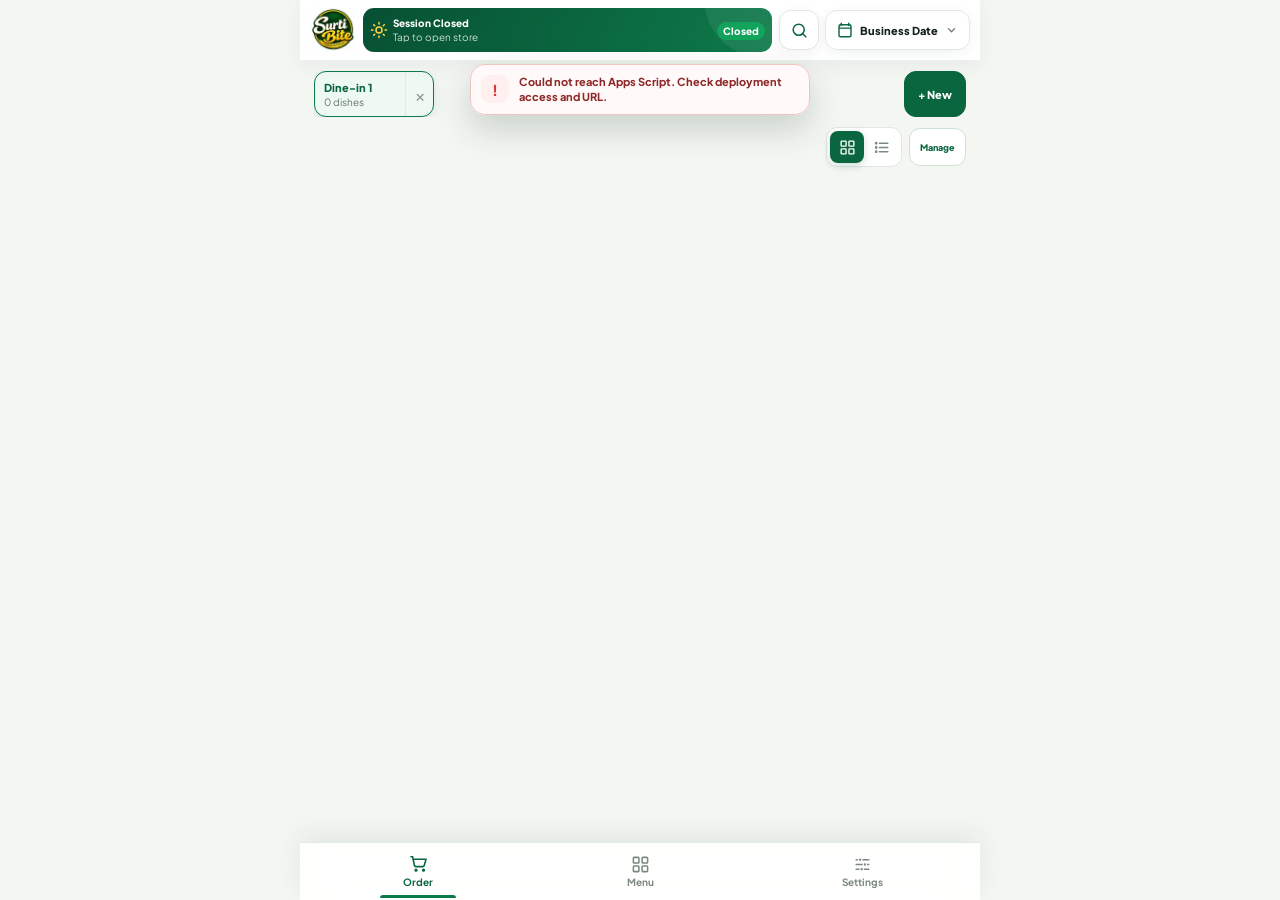
<file: frontend/index.html>
<!doctype html>
<html lang="en">
<head>
  <meta charset="utf-8">
  <meta name="viewport" content="width=device-width,initial-scale=1,maximum-scale=1,viewport-fit=cover,interactive-widget=resizes-content">
  <meta name="theme-color" content="#0b5d2a">
  <meta name="mobile-web-app-capable" content="yes">
  <meta name="apple-mobile-web-app-capable" content="yes">
  <meta name="apple-mobile-web-app-status-bar-style" content="default">
  <meta name="apple-mobile-web-app-title" content="Surti Bite">
  <meta name="description" content="Surti Bite mobile order, expense and profit manager">
  <title>Surti Bite</title>
  <link rel="icon" href="./assets/surti-bite-logo.webp">
  <link rel="preconnect" href="https://fonts.googleapis.com">
  <link rel="preconnect" href="https://fonts.gstatic.com" crossorigin>
  <link href="https://fonts.googleapis.com/css2?family=Plus+Jakarta+Sans:wght@400;500;600;700;800&display=swap" rel="stylesheet">
  <link rel="stylesheet" href="./css/style.css?v=20261019-42">
  <style id="receiptPageStyle"></style>
</head>
<body>
  <svg class="icon-sprite" aria-hidden="true">
    <symbol id="i-calendar" viewBox="0 0 24 24"><path d="M7 3v3m10-3v3M4.5 9.5h15M6 5h12a2 2 0 0 1 2 2v12a2 2 0 0 1-2 2H6a2 2 0 0 1-2-2V7a2 2 0 0 1 2-2Z"/></symbol>
    <symbol id="i-chevron" viewBox="0 0 24 24"><path d="m7 9 5 5 5-5"/></symbol>
    <symbol id="i-sun" viewBox="0 0 24 24"><circle cx="12" cy="12" r="4"/><path d="M12 2v2m0 16v2M4.93 4.93l1.42 1.42m11.3 11.3 1.42 1.42M2 12h2m16 0h2M4.93 19.07l1.42-1.42m11.3-11.3 1.42-1.42"/></symbol>
    <symbol id="i-search" viewBox="0 0 24 24"><circle cx="11" cy="11" r="7"/><path d="m20 20-4-4"/></symbol>
    <symbol id="i-cart" viewBox="0 0 24 24"><path d="M3 4h2l2.1 10.1a2 2 0 0 0 2 1.6h7.8a2 2 0 0 0 1.9-1.4L21 7H6"/><circle cx="9" cy="20" r="1"/><circle cx="18" cy="20" r="1"/></symbol>
    <symbol id="i-chart" viewBox="0 0 24 24"><path d="M5 20V10m7 10V4m7 16v-7"/></symbol>
    <symbol id="i-file" viewBox="0 0 24 24"><path d="M6 3h8l4 4v14H6zM14 3v5h5M9 13h6m-6 4h6"/></symbol>
    <symbol id="i-history" viewBox="0 0 24 24"><path d="M4 12a8 8 0 1 0 2.3-5.7L4 8.6M4 4v4.6h4.6M12 8v5l3 2"/></symbol>
    <symbol id="i-wallet" viewBox="0 0 24 24"><path d="M4 6.5A2.5 2.5 0 0 1 6.5 4H19v16H6.5A2.5 2.5 0 0 1 4 17.5zM4 7h15m-6 5h8v5h-8a2.5 2.5 0 0 1 0-5Z"/></symbol>
    <symbol id="i-card" viewBox="0 0 24 24"><rect x="3" y="5" width="18" height="14" rx="2"/><path d="M3 10h18m-14 5h4"/></symbol>
    <symbol id="i-grid" viewBox="0 0 24 24"><rect x="3" y="3" width="7" height="7" rx="1"/><rect x="14" y="3" width="7" height="7" rx="1"/><rect x="3" y="14" width="7" height="7" rx="1"/><rect x="14" y="14" width="7" height="7" rx="1"/></symbol>
    <symbol id="i-settings" viewBox="0 0 24 24"><path d="M4 6h16M4 12h16M4 18h16"/><circle cx="9" cy="6" r="2.2" fill="currentColor" stroke="var(--surface)" stroke-width="1.5"/><circle cx="15" cy="12" r="2.2" fill="currentColor" stroke="var(--surface)" stroke-width="1.5"/><circle cx="11" cy="18" r="2.2" fill="currentColor" stroke="var(--surface)" stroke-width="1.5"/></symbol>
    <symbol id="i-list" viewBox="0 0 24 24"><path d="M9 6h12M9 12h12M9 18h12"/><circle cx="4.5" cy="6" r="1"/><circle cx="4.5" cy="12" r="1"/><circle cx="4.5" cy="18" r="1"/></symbol>
    <symbol id="i-store" viewBox="0 0 24 24"><path d="M4 10v10h16V10M3 10l2-6h14l2 6a3 3 0 0 1-5 2 3 3 0 0 1-4 0 3 3 0 0 1-4 0 3 3 0 0 1-5-2Zm5 10v-5h8v5"/></symbol>
  </svg>
  <div id="offlineBanner" class="offline hidden">Offline — current order is safe.</div>

  <main class="app">
    <header class="header reference-header">
      <div class="brand reference-brand">
        <img class="brand-logo reference-logo" src="./assets/surti-bite-logo.webp" alt="Surti Bite logo">
      </div>
      <button id="sessionBtn" class="session-banner" type="button">
        <svg class="icon session-sun"><use href="#i-sun"/></svg>
        <span class="session-copy">
          <strong id="sessionBannerTitle">Session Closed</strong>
          <small id="sessionBannerTime">Tap to open store</small>
        </span>
        <span class="session-live">
          <strong id="sessionLiveLabel">Closed</strong>
        </span>
      </button>
      <div class="header-actions">
        <button id="searchToggle" class="header-icon-btn" type="button" aria-label="Search menu" aria-expanded="false">
          <svg class="icon"><use href="#i-search"/></svg>
        </button>
        <button id="businessDateBtn" class="date-pill" type="button" aria-label="Business date">
          <svg class="icon date-icon"><use href="#i-calendar"/></svg>
          <span id="headerBusinessDate">Business Date</span>
          <svg class="icon date-caret"><use href="#i-chevron"/></svg>
        </button>
      </div>
    </header>

    <div id="searchRow" class="search-row">
      <svg class="icon search-icon"><use href="#i-search"/></svg>
      <input id="search" type="search" placeholder="Search menu items" autocomplete="off">
    </div>

    <section id="sessionWarning" class="session-warning hidden"></section>

    <section id="view-order" class="view active">
      <div id="sessionRequired" class="session-required hidden">
        <svg class="icon"><use href="#i-store"/></svg>
        <strong>Activate a session to start taking orders</strong>
        <small>Open the store session to view the menu and create orders.</small>
        <button id="activateSessionBtn" class="btn primary" type="button">Activate Session</button>
      </div>
      <div id="orderWorkspace">
        <div class="open-orders-bar">
          <div id="openOrderTabs" class="open-order-tabs" aria-label="Open orders"></div>
          <button id="newOpenOrder" class="new-order-btn" type="button" aria-label="Start a new order">+ New</button>
        </div>
        <div class="menu-controls">
          <div id="categories" class="chips"></div>
          <div class="view-mode-toggle" role="group" aria-label="Menu layout">
            <button class="view-mode-btn active" data-item-view="grid" type="button" aria-label="Grid view" title="Grid view"><svg class="icon"><use href="#i-grid"/></svg></button>
            <button class="view-mode-btn" data-item-view="list" type="button" aria-label="List view" title="List view"><svg class="icon"><use href="#i-list"/></svg></button>
          </div>
          <button class="menu-manage-btn" id="openMenuManager" type="button">Manage</button>
        </div>
        <div id="items" class="items-collection"></div>
        <div id="emptyItems" class="empty hidden">No items found.</div>
      </div>
    </section>

    <section id="view-today" class="view">
      <div class="page-head">
        <div>
          <small class="eyebrow">BUSINESS DAY</small>
          <h2 id="todayDate">Today</h2>
        </div>
        <button class="btn ghost" id="refreshToday">Refresh</button>
      </div>
      <div id="todayStats" class="stat-grid"></div>
      <div class="card">
        <div class="card-title">Session Breakdown</div>
        <div id="todaySessions"></div>
      </div>
      <div class="card">
        <div class="card-title">Item Sales</div>
        <div id="todayItems"></div>
      </div>
    </section>

    <section id="view-reports" class="view">
      <div class="page-head"><h2>Reports</h2></div>
      <div class="segmented">
        <button class="segment active" data-report="day">Day</button>
        <button class="segment" data-report="month">Month</button>
        <button class="segment" data-report="year">Year</button>
      </div>
      <div class="card report-controls">
        <input id="reportValue" class="input" type="date">
        <button class="btn primary" id="loadReport">View Report</button>
      </div>
      <div class="report-actions">
        <button class="btn ghost" id="saveReportPdf">Save PDF to Drive</button>
        <button class="btn ghost" id="backupData">Backup Sheet</button>
      </div>
      <div id="reportStats" class="stat-grid"></div>
      <div class="card">
        <div class="card-title">Session Breakdown</div>
        <div id="reportSessions"></div>
      </div>
      <div class="card">
        <div class="card-title">Item Sales</div>
        <div id="reportItems"></div>
      </div>
    </section>

    <section id="view-history" class="view">
      <div class="page-head">
        <h2>History</h2>
        <button class="small-btn history-filter-toggle" id="historyFilterToggle" type="button">Filters <span id="historyFilterCount"></span></button>
      </div>
      <div class="card history-filters hidden" id="historyFilters">
        <label class="history-filter-search">
          <span>Search</span>
          <input class="input" id="historyQuery" type="search" placeholder="Order, item, person, table or token">
        </label>
        <div class="history-filter-grid">
          <label><span>From date</span><input class="input" id="historyFrom" type="date"></label>
          <label><span>To date</span><input class="input" id="historyTo" type="date"></label>
          <label><span>Payment</span><select class="input" id="historyPayment"><option value="">All payments</option><option>Online</option><option>Offline</option></select></label>
          <label><span>Order type</span><select class="input" id="historyOrderType"><option value="">All types</option><option>Dine-in</option><option>Takeaway</option><option>Unspecified</option></select></label>
          <label><span>Status</span><select class="input" id="historyStatus"><option value="">All statuses</option><option>Open</option><option>Preparing</option><option>Ready</option><option>Served</option><option>Paid</option><option>Closed</option><option>Completed</option><option>Cancelled</option></select></label>
          <label><span>Sort by</span><select class="input" id="historySort"><option value="newest">Newest first</option><option value="oldest">Oldest first</option><option value="amountHigh">Amount: high to low</option><option value="amountLow">Amount: low to high</option></select></label>
          <label><span>Min amount</span><input class="input" id="historyMinAmount" type="number" min="0" inputmode="decimal" placeholder="₹0"></label>
          <label><span>Max amount</span><input class="input" id="historyMaxAmount" type="number" min="0" inputmode="decimal" placeholder="Any"></label>
        </div>
        <div class="history-filter-actions">
          <button class="btn ghost" id="clearHistoryFilters" type="button">Clear</button>
          <button class="btn primary" id="applyHistoryFilters" type="button">Apply filters</button>
        </div>
      </div>
      <div class="history-results-meta hidden" id="historyResultsMeta"></div>
      <div id="history"></div>
      <button class="btn ghost full hidden" id="loadMore">Load more</button>
    </section>

    <section id="view-expenses" class="view">
      <div class="page-head">
        <div>
          <small class="eyebrow">BUSINESS DAY</small>
          <h2 id="expenseBusinessDate">Expenses</h2>
        </div>
        <div class="expense-head-actions">
          <button class="btn ghost expense-filter-toggle" id="expenseFilterToggle" type="button">Filter <span id="expenseFilterCount"></span></button>
          <button class="btn primary" id="openExpense">+ Add</button>
        </div>
      </div>
      <div id="expenseOverview" class="expense-overview"></div>
      <div class="card expense-filter-panel hidden" id="expenseFilterPanel">
        <div class="expense-filter-label">Period</div>
        <div class="expense-period-controls">
          <div class="segmented expense-period-tabs" id="expensePeriodTabs">
            <button class="segment active" data-expense-period="day" type="button">Day</button>
            <button class="segment" data-expense-period="month" type="button">Month</button>
            <button class="segment" data-expense-period="year" type="button">Year</button>
          </div>
          <input id="expensePeriodValue" class="input" type="date">
        </div>
        <div class="expense-filter-label">Expense type</div>
        <div class="expense-type-filters" id="expenseTypeFilters" aria-label="Filter by expense type">
          <button class="active" data-expense-type="All" type="button">All types</button>
          <button data-expense-type="Operating" type="button">Operating</button>
          <button data-expense-type="Investment" type="button">Investment</button>
        </div>
        <div class="expense-filter-label">Fund owner</div>
        <div class="expense-payer-filters" id="expensePayerFilters" aria-label="Filter expenses by fund owner">
          <button class="active" data-expense-payer="All" type="button">All</button>
          <button data-expense-payer="Biren" type="button">Biren</button>
          <button data-expense-payer="Denish" type="button">Denish</button>
          <button data-expense-payer="Tanvi" type="button">Tanvi</button>
          <button data-expense-payer="Chaitali" type="button">Chaitali</button>
        </div>
        <div class="expense-filter-label">Payment method</div>
        <div class="expense-payment-filters" id="expensePaymentFilters" aria-label="Filter expenses by payment method">
          <button class="active" data-expense-payment="All" type="button">All payments</button>
          <button data-expense-payment="Online" type="button">Online</button>
          <button data-expense-payment="Offline" type="button">Offline</button>
        </div>
        <div class="expense-filter-label">Settlement status</div>
        <div class="expense-payment-filters" id="expenseSettlementFilters" aria-label="Filter expenses by settlement status">
          <button class="active" data-expense-settlement="All" type="button">All statuses</button>
          <button data-expense-settlement="Pending" type="button">Pending</button>
          <button data-expense-settlement="Partially settled" type="button">Partial</button>
          <button data-expense-settlement="Settled" type="button">Settled</button>
        </div>
      </div>
      <div class="expense-filter-summary" id="expenseFilterSummary"></div>
      <div id="expenseList"></div>
      <button class="btn ghost full hidden" id="loadMoreExpenses" type="button">Load more expenses</button>
    </section>
  </main>

  <nav class="bottom-nav" aria-label="Main navigation">
    <button class="nav-item active" data-view="order"><svg class="icon"><use href="#i-cart"/></svg><span>Order</span></button>
    <button class="nav-item hidden" data-view="today"><svg class="icon"><use href="#i-chart"/></svg><span>Today</span></button>
    <button class="nav-item hidden" data-view="reports"><svg class="icon"><use href="#i-file"/></svg><span>Reports</span></button>
    <button class="nav-item hidden" data-view="history"><svg class="icon"><use href="#i-history"/></svg><span>History</span></button>
    <button class="nav-item hidden" data-view="expenses"><svg class="icon"><use href="#i-wallet"/></svg><span>Expenses</span></button>
    <button class="nav-item" data-view="menu"><svg class="icon"><use href="#i-grid"/></svg><span>Menu</span></button>
    <button class="nav-item" data-view="settings"><svg class="icon"><use href="#i-settings"/></svg><span>Settings</span></button>
  </nav>

  <div id="cartSheet" class="sheet cart-sheet hidden">
    <div class="sheet-backdrop" data-close-sheet></div>
    <div class="sheet-panel">
      <div class="grab" aria-hidden="true"></div>
      <div class="sheet-head">
        <h3>Current Order <span id="cartTitleCount">(0 items)</span></h3>
        <div class="sheet-head-actions">
          <button class="link" id="cartDetailsToggle" type="button" aria-expanded="false">Show details</button>
          <button class="link danger" id="clearCart" type="button">Clear All</button>
        </div>
      </div>
      <div id="cartDetails" class="cart-items-collapsible">
        <div id="cartItems"></div>
        <label class="adjusted-amount-field" for="adjustedAmount">
          <span><strong>Adjusted amount</strong><small>Add an extra amount to this order</small></span>
          <span class="adjusted-amount-input"><b>₹</b><input id="adjustedAmount" type="number" min="0" step="1" inputmode="decimal" value="0" aria-label="Adjusted amount"></span>
        </label>
        <div class="totals">
          <div><span>Total Dishes</span><strong id="sheetQty">0</strong></div>
          <div><span>Total Amount</span><strong id="sheetTotal">₹0</strong></div>
        </div>
      </div>
      <div class="order-context">
        <div class="order-context-head">
          <span>Order type</span>
          <span class="order-status-open">Open</span>
        </div>
        <div class="order-type-buttons" role="group" aria-label="Order type">
          <button class="order-type active" data-order-type="Dine-in" type="button">Dine-in</button>
          <button class="order-type" data-order-type="Takeaway" type="button">Takeaway</button>
        </div>
        <input id="orderFor" class="order-for-input" type="text" maxlength="60" autocomplete="off" placeholder="Person, table, or token (optional)">
      </div>
      <div class="order-action-row">
        <div class="payment">
          <span>Payment Method</span>
          <div class="payment-buttons">
            <button class="pay active" data-pay="Online"><svg class="icon"><use href="#i-card"/></svg>Online</button>
            <button class="pay" data-pay="Offline"><svg class="icon"><use href="#i-store"/></svg>Offline</button>
          </div>
        </div>
        <button id="saveOrder" class="save-order-btn">
          <span class="save-order-label">Save &amp; Close</span>
          <span id="saveOrderTotal">₹0&nbsp;&nbsp; →</span>
        </button>
      </div>
    </div>
  </div>

  <div id="sessionSheet" class="sheet hidden">
    <div class="sheet-backdrop" data-close-sheet></div>
    <div class="sheet-panel">
      <div class="grab"></div>
      <div id="sessionContent"></div>
    </div>
  </div>

  <div id="expenseSheet" class="sheet hidden">
    <div class="sheet-backdrop" data-close-sheet></div>
    <div class="sheet-panel">
      <div class="grab"></div>
      <div class="sheet-head">
        <h3 id="expenseSheetTitle">Add Expense</h3>
        <button class="link hidden" id="cancelExpenseEdit">Cancel edit</button>
      </div>
      <input id="expenseId" type="hidden">
      <div class="form-grid">
        <select id="expenseType" class="input">
          <option value="Operating">Operating</option>
          <option value="Investment">Investment</option>
        </select>
        <select id="expenseFrequency" class="input">
          <option>Daily</option>
          <option>Weekly</option>
          <option>Monthly</option>
          <option>One-time</option>
          <option>Other</option>
        </select>
        <select id="expenseCategory" class="input">
          <option>Ingredients</option>
          <option>Packaging</option>
          <option>Gas/Fuel</option>
          <option>Transport</option>
          <option>Rent</option>
          <option>Utilities</option>
          <option>Equipment</option>
          <option>Marketing</option>
          <option>Maintenance</option>
          <option>Other</option>
        </select>
        <input id="expenseAmount" class="input" type="number" min="1" step="1" placeholder="Amount">
        <select id="expensePayment" class="input">
          <option>Online</option>
          <option>Offline</option>
        </select>
        <label class="field-label" for="expensePaidBy">Paid by</label>
        <select id="expensePaidBy" class="input">
          <option>Biren</option>
          <option>Denish</option>
          <option>Tanvi</option>
          <option>Chaitali</option>
        </select>
        <label class="field-label" for="expenseSettlementType">Settlement</label>
        <select id="expenseSettlementType" class="input">
          <option>Own funds</option>
          <option>Advance used</option>
          <option>Reimbursement due</option>
          <option>Settled</option>
        </select>
        <div class="settlement-form-fields hidden" id="settlementFormFields">
          <label class="field-label" for="expenseFundOwner">Fund owner</label>
          <select id="expenseFundOwner" class="input">
            <option>Biren</option>
            <option>Denish</option>
            <option>Tanvi</option>
            <option>Chaitali</option>
          </select>
          <label class="field-label" for="expenseFundRemaining">Fund remaining</label>
          <input id="expenseFundRemaining" class="input" type="number" min="0" step="1" placeholder="₹0">
        </div>
        <input id="expenseDesc" class="input" placeholder="Description">
        <input id="expenseVendor" class="input" placeholder="Vendor (optional)">
        <textarea id="expenseNotes" class="input" placeholder="Notes (optional)"></textarea>
      </div>
      <button id="saveExpense" class="btn primary full big">Save Expense</button>
    </div>
  </div>

  <div id="settlementSheet" class="sheet hidden">
    <div class="sheet-backdrop" data-close-sheet></div>
    <div class="sheet-panel">
      <div class="grab"></div>
      <div class="sheet-head"><h3>Return Advance</h3></div>
      <input id="settlementExpenseId" type="hidden">
      <div class="settlement-summary" id="settlementSummary"></div>
      <div class="form-grid">
        <label class="field-label" for="settlementFrom">Returned by</label>
        <select id="settlementFrom" class="input"><option>Biren</option><option>Denish</option><option>Tanvi</option><option>Chaitali</option></select>
        <label class="field-label" for="settlementTo">Returned to</label>
        <select id="settlementTo" class="input"><option>Biren</option><option>Denish</option><option>Tanvi</option><option>Chaitali</option></select>
        <input id="settlementAmount" class="input" type="number" min="1" step="1" placeholder="Return amount">
        <select id="settlementPayment" class="input"><option>Online</option><option>Offline</option></select>
        <textarea id="settlementNotes" class="input" placeholder="Notes (optional)"></textarea>
      </div>
      <button id="saveSettlement" class="btn primary full big">Save Return</button>
    </div>
  </div>

  <section id="view-menu" class="view menu-manager-view">
      <div class="page-head"><h2>Manage Menu</h2><button class="btn primary" id="newMenuItem" type="button">+ Add item</button></div>
      <div id="menuManagerList" class="menu-manager-list"></div>
      <div id="menuItemForm" class="menu-item-form hidden">
        <input id="menuOriginalItemId" type="hidden">
        <div class="form-grid">
          <label class="field-label" for="menuItemId">Item ID</label><input id="menuItemId" class="input" maxlength="30" placeholder="Example: L006">
          <label class="field-label" for="menuItemName">Item name</label><input id="menuItemName" class="input" maxlength="80" placeholder="Item name">
          <label class="field-label" for="menuItemCategory">Category</label>
          <div class="category-combobox" id="menuCategoryCombobox">
            <input id="menuItemCategory" class="input" maxlength="40" autocomplete="off" placeholder="Select or type a new category" role="combobox" aria-expanded="false" aria-controls="menuCategoryOptions">
            <button class="category-dropdown-toggle" id="menuCategoryToggle" type="button" aria-label="Show categories"></button>
            <div class="category-dropdown-menu hidden" id="menuCategoryOptions" role="listbox"></div>
          </div>
          <label class="field-label" for="menuItemPrice">Price</label><input id="menuItemPrice" class="input" type="number" min="0" step="1" placeholder="₹0">
          <label class="field-label" for="menuItemWeight">Weight per item (g)</label><input id="menuItemWeight" class="input" type="number" min="0" step="1" inputmode="numeric" placeholder="120">
          <label class="field-label" for="menuItemActive">Active</label><select id="menuItemActive" class="input"><option>Yes</option><option>No</option></select>
          <label class="field-label" for="menuItemSortOrder">Sort order</label><input id="menuItemSortOrder" class="input" type="number" min="0" step="1" placeholder="1">
          <label class="field-label" for="menuItemImageUrl">Image URL</label><input id="menuItemImageUrl" class="input" type="url" placeholder="https://…">
          <label class="field-label" for="menuItemDescription">Description</label><textarea id="menuItemDescription" class="input" maxlength="240" placeholder="Item description"></textarea>
        </div>
        <div class="menu-item-form-actions"><button class="btn ghost" id="cancelMenuItem" type="button">Cancel</button><button class="btn primary" id="saveMenuItem" type="button">Save item</button></div>
      </div>
  </section>

  <section id="view-settings" class="view">
    <div class="page-head"><h2>Settings</h2></div>
    <div class="card settings-card receipt-settings">
      <div class="settings-intro"><div><small>RECEIPT PRINTING</small><strong>Print after checkout</strong><p>Print on/off is shared. Paper size and receipt details apply to this device.</p></div></div>
      <label class="setting-toggle"><span><strong>Show bill after saving</strong><small>Saves automatically to Google Sheets</small></span><span class="setting-switch"><input id="receiptEnabled" type="checkbox"><i></i></span></label>
      <p id="receiptToggleStatus" class="receipt-toggle-status" role="status" aria-live="polite">Changes are confirmed by Google Sheets before taking effect.</p>
      <div class="receipt-settings-grid">
        <label>Paper size<select id="receiptSetting-paper" class="input"><option value="58">58mm thermal</option><option value="80">80mm thermal</option><option value="A4">A4</option></select></label>
        <label>Receipt type<select id="receiptSetting-type" class="input"><option value="customer">Customer bill (with prices)</option><option value="kitchen">Kitchen slip (items only)</option></select></label>
        <label>Shop name<input id="receiptSetting-shop" class="input" maxlength="80"></label>
        <label>Phone<input id="receiptSetting-phone" class="input" type="tel" maxlength="40"></label>
        <label class="receipt-setting-wide">Address<input id="receiptSetting-address" class="input" maxlength="200"></label>
        <label class="receipt-setting-wide">Footer message<input id="receiptSetting-footer" class="input" maxlength="160"></label>
      </div>
      <p id="receiptSettingsNote" class="settings-note" role="status">Printing opens your device's print dialog. Choose the matching printer and paper size there.</p>
      <button id="saveReceiptSettings" class="btn primary full" type="button">Save print settings</button>
    </div>
    <div class="card operational-card">
      <div class="card-title">Sync &amp; backups <button id="refreshOperationalStatus" class="link" type="button">Refresh</button></div>
      <div id="operationalStatus" role="status">Open Settings to check summary and backup status.</div>
      <p id="requestTimingStatus">Request timings appear after using the app.</p>
    </div>
    <div class="card settings-card">
      <div class="settings-intro">
        <span class="settings-icon"><svg class="icon"><use href="#i-settings"/></svg></span>
        <div><small>APP CONTROLS</small><strong>Bottom navigation</strong><p>Turn off screens your team does not need.</p></div>
      </div>
      <div class="settings-toggle-grid">
        <label class="setting-toggle"><span><strong>Today</strong><small>Daily sales and sessions</small></span><span class="setting-switch"><input id="settingTabToday" type="checkbox" checked><i></i></span></label>
        <label class="setting-toggle"><span><strong>Reports</strong><small>Day, month and year reports</small></span><span class="setting-switch"><input id="settingTabReports" type="checkbox" checked><i></i></span></label>
        <label class="setting-toggle"><span><strong>History</strong><small>Past orders and filters</small></span><span class="setting-switch"><input id="settingTabHistory" type="checkbox" checked><i></i></span></label>
        <label class="setting-toggle"><span><strong>Expenses</strong><small>Expenses and cash result</small></span><span class="setting-switch"><input id="settingTabExpenses" type="checkbox" checked><i></i></span></label>
      </div>
      <p class="settings-note">Order, Menu and Settings stay available.</p>
      <button id="saveNavigationSettings" class="btn primary full" type="button">Save navigation</button>
    </div>
  </section>

  <div id="confirmModal" class="app-dialog hidden" role="dialog" aria-modal="true" aria-labelledby="confirmTitle" aria-describedby="confirmMessage">
    <button class="dialog-backdrop" id="confirmBackdrop" type="button" aria-label="Cancel"></button>
    <div class="dialog-card">
      <div class="dialog-icon" aria-hidden="true">!</div>
      <h3 id="confirmTitle">Confirm action</h3>
      <p id="confirmMessage"></p>
      <div class="dialog-actions">
        <button class="btn ghost" id="confirmCancel" type="button">Cancel</button>
        <button class="btn primary" id="confirmAccept" type="button">Confirm</button>
      </div>
    </div>
  </div>

  <div id="datePickerModal" class="app-dialog hidden" role="dialog" aria-modal="true" aria-labelledby="datePickerTitle">
    <button class="dialog-backdrop" id="datePickerBackdrop" type="button" aria-label="Close calendar"></button>
    <div class="dialog-card calendar-card">
      <div class="calendar-head">
        <button class="calendar-nav" id="calendarPrev" type="button" aria-label="Previous month">‹</button>
        <h3 id="datePickerTitle">Select date</h3>
        <button class="calendar-nav" id="calendarNext" type="button" aria-label="Next month">›</button>
      </div>
      <div id="calendarMonth" class="calendar-month"></div>
      <div class="calendar-weekdays" aria-hidden="true"><span>Su</span><span>Mo</span><span>Tu</span><span>We</span><span>Th</span><span>Fr</span><span>Sa</span></div>
      <div id="calendarDays" class="calendar-days"></div>
      <div class="dialog-actions calendar-actions">
        <button class="btn ghost" id="calendarCancel" type="button">Cancel</button>
        <button class="btn primary" id="calendarToday" type="button">Today</button>
      </div>
    </div>
  </div>

  <div id="toast" class="toast"></div>
  <section id="receiptPreview" class="receipt-preview hidden" role="dialog" aria-modal="true" aria-labelledby="receiptPreviewTitle">
    <button id="receiptBackdrop" class="receipt-backdrop" type="button" aria-label="Close receipt preview"></button>
    <div class="receipt-drawer">
      <div class="receipt-toolbar"><div><strong id="receiptPreviewTitle">Receipt preview</strong><small>Order saved. Print or continue taking orders.</small></div><button id="receiptClose" class="receipt-close" type="button" aria-label="Close receipt"><svg viewBox="0 0 24 24" width="20" height="20" aria-hidden="true"><path d="M6 6l12 12M18 6L6 18" fill="none" stroke="currentColor" stroke-width="2" stroke-linecap="round"/></svg></button></div>
      <div class="receipt-scroll"><article id="receiptPaper" class="receipt-paper" data-paper="80"></article></div>
      <div class="receipt-actions"><button id="receiptContinue" class="btn ghost" type="button">Continue</button><button id="receiptPrint" class="btn primary" type="button">Print bill</button></div>
    </div>
  </section>
  <div id="orderSyncStatus" class="order-sync-status hidden" role="status" aria-live="polite"><span></span><button id="retryOrderSync" type="button">Retry</button></div>

  <script src="./js/config.js?v=20261016-2"></script>
  <script src="./js/storage.js"></script>
  <script src="./js/api.js?v=20261019-11"></script>
  <script src="./js/receipts.js?v=20261019-5"></script>
  <script src="./js/app.js?v=20261019-47"></script>
</body>
</html>
</file>
<file: frontend/css/style.css>
:root {
  --green-950: #073b27;
  --green-900: #075033;
  --green-800: #09663e;
  --green-700: #0d7a4a;
  --green-100: #dcf3e6;
  --green-50: #eff9f3;
  --gold: #f6bd24;
  --gold-soft: #fff4ce;
  --ink: #16201b;
  --muted: #66756d;
  --line: #dfe8e2;
  --canvas: #f4f6f2;
  --surface: #fff;
  --danger: #d83a3a;
  --danger-soft: #fff0ef;
  --shadow-sm: 0 3px 12px rgba(7, 59, 39, .06);
  --shadow-md: 0 12px 32px rgba(7, 59, 39, .12);
  --shadow-sheet: 0 -18px 48px rgba(18, 35, 27, .18);
  --radius-sm: 10px;
  --radius-md: 16px;
  --radius-lg: 24px;
  --nav-h: 58px;
  --cart-sheet-height: 0px;
  --ease-out: cubic-bezier(.22, 1, .36, 1)
}

/* In-app menu management */
.menu-view-active .reference-header{position:fixed;top:0;left:50%;right:auto;width:min(680px,100%);margin:0;transform:translateX(-50%)}.menu-view-active .menu-manager-view{padding-top:24px}
.category-combobox{position:relative}.category-combobox .input{padding-right:44px}.category-dropdown-toggle{position:absolute;z-index:2;top:0;right:0;width:44px;height:46px;padding:0;border:0;background:transparent}.category-dropdown-toggle::after{content:"";position:absolute;left:17px;top:17px;width:8px;height:8px;border-right:2px solid var(--muted);border-bottom:2px solid var(--muted);transform:rotate(45deg);transition:transform .18s ease}.category-dropdown-toggle.open::after{top:21px;transform:rotate(225deg)}.category-dropdown-menu{position:absolute;z-index:190;left:0;right:0;top:calc(100% + 6px);max-height:230px;overflow:auto;padding:6px;border:1px solid var(--line);border-radius:14px;background:#fff;box-shadow:0 16px 40px rgba(7,59,39,.18);animation:menu-in .18s var(--ease-out)}.category-dropdown-option{display:block;width:100%;min-height:40px;padding:8px 11px;border:0;border-radius:9px;background:transparent;font-size:12px;text-align:left}.category-dropdown-option:hover,.category-dropdown-option:focus{background:var(--green-50);color:var(--green-800);font-weight:800}.category-dropdown-empty{padding:12px;color:var(--muted);font-size:10px;text-align:center}
.menu-manage-btn{flex:0 0 auto;min-height:38px;padding:0 10px;border:1px solid #cfe1d6;border-radius:11px;background:#fff;color:var(--green-800);font-size:9px;font-weight:800}.menu-manager-view{width:min(680px,100%);margin:0 auto;padding:14px 14px calc(var(--nav-h) + 24px)}.menu-manager-list{display:grid;gap:16px}.menu-manager-category-items{display:grid;gap:7px}.menu-manager-category-title{display:flex;align-items:center;gap:9px;margin:0 2px 7px;color:var(--green-900)}.menu-manager-category-title strong{font-size:11px;text-transform:uppercase;letter-spacing:.07em}.menu-manager-category-title span{color:var(--muted);font-size:9px;font-weight:700}.menu-manager-category-title::after{content:"";height:1px;flex:1;background:linear-gradient(90deg,#b9d7c5,transparent)}.menu-manager-row{display:grid;grid-template-columns:minmax(0,1fr) auto auto auto;align-items:center;gap:7px;padding:10px;border:1px solid var(--line);border-radius:12px;background:#fff}.menu-manager-row.inactive{opacity:.58}.menu-manager-row>div{min-width:0}.menu-manager-row>div strong,.menu-manager-row>div small{display:block;overflow:hidden;text-overflow:ellipsis;white-space:nowrap}.menu-manager-row>div strong{font-size:11px}.menu-manager-row>div small{margin-top:3px;color:var(--muted);font-size:9px}.menu-manager-row>strong{color:var(--green-800);font-size:12px}.menu-item-form{padding-bottom:68px}.menu-item-form-actions{position:fixed;left:50%;bottom:calc(var(--nav-h) + env(safe-area-inset-bottom));z-index:79;width:min(652px,calc(100% - 28px));display:grid;grid-template-columns:1fr 1.4fr;gap:8px;padding:9px 0;background:var(--surface);box-shadow:0 -8px 18px 10px var(--surface);transform:translateX(-50%)}.menu-manager-loading{display:flex;min-height:220px;align-items:center;justify-content:center;flex-direction:column;gap:10px;color:var(--green-800);font-size:11px}

* {
  box-sizing: border-box;
  -webkit-tap-highlight-color: transparent
}

html {
  min-height: 100%;
  background: var(--canvas);
  scroll-behavior: smooth;
  -webkit-text-size-adjust: 100%
}

body {
  margin: 0;
  min-height: 100%;
  background: var(--canvas);
  color: var(--ink);
  font-family: "Plus Jakarta Sans", ui-sans-serif, -apple-system, BlinkMacSystemFont, "Segoe UI", sans-serif;
  font-size: 14px;
  padding-bottom: calc(var(--nav-h) + 18px + env(safe-area-inset-bottom));
  overscroll-behavior-y: none
}

body.cart-sheet-open {
  padding-bottom: calc(var(--nav-h) + 18px + env(safe-area-inset-bottom))
}

body.modal-sheet-open {
  overflow: hidden
}

button,
input,
select,
textarea {
  font: inherit;
  color: inherit
}

button {
  cursor: pointer;
  touch-action: manipulation;
  user-select: none;
  -webkit-user-select: none
}

button:disabled {
  opacity: .52;
  cursor: not-allowed
}

button:active:not(:disabled) {
  transform: scale(.97)
}

input:focus,
select:focus,
textarea:focus {
  border-color: #69a783 !important;
  box-shadow: 0 0 0 4px rgba(13, 122, 74, .1);
  outline: 0
}

.hidden {
  display: none !important
}

.icon-sprite {
  position: absolute;
  width: 0;
  height: 0;
  overflow: hidden
}

.icon {
  display: block;
  width: 21px;
  height: 21px;
  fill: none;
  stroke: currentColor;
  stroke-width: 1.9;
  stroke-linecap: round;
  stroke-linejoin: round;
  flex: 0 0 auto
}

.offline {
  position: sticky;
  top: 0;
  z-index: 150;
  padding: 9px 14px;
  background: var(--gold-soft);
  color: #765800;
  text-align: center;
  font-size: 11px;
  font-weight: 800;
  border-bottom: 1px solid #efd989
}

.app {
  width: min(680px, 100%);
  margin: 0 auto;
  padding: 14px 14px 24px
}

/* Brand and session */
.reference-header {
  position: sticky;
  top: 0;
  z-index: 60;
  display: grid;
  grid-template-columns: auto minmax(96px, 1fr) auto;
  align-items: center;
  gap: 7px;
  margin: -14px -14px 0;
  padding: 7px 10px;
  background: #fff;
  border-bottom: 1px solid #edf1ee;
  box-shadow: 0 5px 18px rgba(7, 59, 39, .06)
}

.reference-brand {
  display: flex;
  align-items: center;
  min-width: 0
}

.reference-logo {
  width: 46px;
  height: 46px;
  object-fit: contain;
  flex: 0 0 auto;
  filter: none
}

.date-pill {
  display: flex;
  align-items: center;
  gap: 6px;
  min-height: 40px;
  padding: 0 10px;
  border: 1px solid var(--line);
  border-radius: 12px;
  background: rgba(255, 255, 255, .78);
  box-shadow: var(--shadow-sm);
  font-size: 11px;
  font-weight: 800;
  white-space: nowrap;
  backdrop-filter: blur(12px)
}

.date-icon {
  width: 18px;
  height: 18px;
  color: var(--green-800)
}

.date-caret {
  width: 15px;
  height: 15px;
  color: var(--muted)
}

.header-actions {
  display: flex;
  align-items: center;
  gap: 6px
}

.header-icon-btn {
  width: 40px;
  height: 40px;
  display: grid;
  place-items: center;
  padding: 0;
  border: 1px solid var(--line);
  border-radius: 12px;
  background: #fff;
  color: var(--green-800);
  box-shadow: var(--shadow-sm);
  transition: .18s ease
}

.header-icon-btn.active {
  border-color: var(--green-800);
  background: var(--green-800);
  color: #fff
}

.header-icon-btn .icon {
  width: 19px;
  height: 19px
}

.session-banner {
  position: relative;
  width: 100%;
  min-width: 0;
  min-height: 44px;
  display: grid;
  grid-template-columns: 18px minmax(0, 1fr) auto;
  align-items: center;
  gap: 5px;
  margin: 0;
  padding: 4px 7px;
  border: 0;
  border-radius: 11px;
  overflow: hidden;
  background: linear-gradient(120deg, var(--green-900), var(--green-700));
  color: #fff;
  text-align: left;
  box-shadow: none
}

.session-banner::after {
  content: "";
  position: absolute;
  width: 120px;
  height: 120px;
  right: -52px;
  top: -70px;
  border-radius: 50%;
  background: rgba(255, 255, 255, .07)
}

.session-sun {
  width: 18px;
  height: 18px;
  color: #ffd446;
  stroke-width: 2
}

.session-copy,
.session-live {
  position: relative;
  z-index: 1;
  min-width: 0
}

.session-copy strong {
  display: block;
  overflow: hidden;
  font-size: 10px;
  font-weight: 800;
  line-height: 1.15;
  text-overflow: ellipsis;
  white-space: nowrap
}

.session-copy small,
.session-live small {
  display: block;
  overflow: hidden;
  margin-top: 2px;
  font-size: 10px;
  line-height: 1;
  text-overflow: ellipsis;
  white-space: nowrap;
  opacity: .78
}

.session-live {
  text-align: right
}

.session-live strong {
  display: inline-flex;
  align-items: center;
  justify-content: center;
  min-width: 0;
  padding: 3px 6px;
  border-radius: 999px;
  background: rgba(15, 177, 95, .72);
  font-size: 10px;
  font-weight: 800;
  white-space: nowrap
}

.session-live strong.live::before {
  content: "";
  width: 5px;
  height: 5px;
  margin-right: 4px;
  border-radius: 50%;
  background: #55f99e;
  box-shadow: 0 0 0 2px rgba(85, 249, 158, .14)
}

.session-warning,
.warning-box {
  margin: 0 0 10px;
  padding: 10px 12px;
  border: 1px solid #efd989;
  border-radius: 12px;
  background: var(--gold-soft);
  color: #765800;
  font-size: 11px;
  font-weight: 700;
  line-height: 1.45
}

.session-required {
  display: flex;
  min-height: 240px;
  flex-direction: column;
  align-items: center;
  justify-content: center;
  padding: 28px 22px;
  border: 1px dashed #b9d2c2;
  border-radius: 18px;
  background: linear-gradient(180deg, #fff, #f1f8f4);
  text-align: center
}

.session-required>.icon {
  width: 36px;
  height: 36px;
  margin-bottom: 12px;
  color: var(--green-700)
}

.session-required strong {
  max-width: 280px;
  font-size: 15px;
  line-height: 1.4
}

.session-required small {
  max-width: 290px;
  margin: 6px 0 16px;
  color: var(--muted);
  font-size: 11px;
  line-height: 1.5
}

.session-required .btn {
  min-width: 150px
}

/* Views, search and category filters */
.view {
  position: relative;
  display: none
}

.view.active {
  display: block;
  animation: view-in .24s var(--ease-out) both
}

.view-loader {
  position: fixed;
  z-index: 79;
  top: 0;
  bottom: calc(var(--nav-h) + env(safe-area-inset-bottom));
  left: 50%;
  right: auto;
  width: min(680px, 100%);
  display: flex;
  min-height: 0;
  align-items: center;
  justify-content: center;
  flex-direction: column;
  gap: 10px;
  border-radius: 0;
  background: var(--surface);
  color: var(--green-900);
  font-size: 11px;
  transform: translateX(-50%)
}

.view-loader.hidden {
  display: none
}

.loader-spinner {
  width: 34px;
  height: 34px;
  border: 3px solid #cfe1d6;
  border-top-color: var(--green-800);
  border-radius: 50%;
  animation: loader-spin .75s linear infinite
}

.history-card,
.expense-card,
.menu-category-section {
  content-visibility: auto;
  contain-intrinsic-size: auto 240px
}

@keyframes loader-spin {
  to {
    transform: rotate(360deg)
  }
}

#view-order {
  padding-top: 10px;
  padding-bottom: calc(var(--cart-sheet-height) + 10px);
  transition: padding-bottom .22s var(--ease-out)
}

body:not(.cart-sheet-open) #view-order {
  padding-bottom: 8px
}

.search-row {
  position: relative;
  z-index: 59;
  max-height: 0;
  margin: 0;
  overflow: hidden;
  padding: 0;
  background: transparent;
  opacity: 0;
  transform: translateY(-6px);
  transition: max-height .28s var(--ease-out), padding .28s var(--ease-out), margin .28s var(--ease-out), opacity .18s ease, transform .28s var(--ease-out)
}

.search-row.open {
  max-height: 64px;
  margin: 10px 0 12px;
  padding: 0;
  opacity: 1;
  transform: none
}

.search-icon {
  position: absolute;
  left: 13px;
  top: 50%;
  z-index: 1;
  width: 20px;
  height: 20px;
  transform: translateY(-50%);
  color: #75857c;
  pointer-events: none
}

.search-row input,
.input {
  width: 100%;
  min-height: 46px;
  padding: 0 14px;
  border: 1px solid var(--line);
  border-radius: 14px;
  background: var(--surface);
  font-size: 12px;
  outline: 0;
  box-shadow: var(--shadow-sm);
  transition: border-color .18s ease, box-shadow .18s ease
}

.search-row input {
  padding-left: 42px
}

.search-row input::placeholder {
  color: #849188
}

textarea.input {
  min-height: 86px;
  padding: 13px;
  resize: vertical
}

.menu-controls {
  display: flex;
  align-items: center;
  gap: 7px;
  margin-bottom: 10px
}

.chips {
  min-width: 0;
  display: flex;
  flex: 1;
  gap: 8px;
  overflow-x: auto;
  padding: 0;
  scrollbar-width: none;
  scroll-snap-type: x proximity
}

.chips::-webkit-scrollbar {
  display: none
}

.chip {
  flex: 0 0 auto;
  min-width: 82px;
  min-height: 38px;
  padding: 7px 15px;
  border: 1px solid #c9dfd2;
  border-radius: 999px;
  background: #dceee3;
  color: var(--green-950);
  font-size: 11px;
  font-weight: 800;
  white-space: nowrap;
  scroll-snap-align: start;
  transition: .16s ease
}

.chip.active {
  border-color: var(--green-800);
  background: var(--green-800);
  color: #fff;
  box-shadow: 0 6px 14px rgba(13, 122, 74, .2)
}

.view-mode-toggle {
  flex: 0 0 auto;
  display: grid;
  grid-template-columns: 1fr 1fr;
  padding: 3px;
  border: 1px solid var(--line);
  border-radius: 11px;
  background: #fff
}

.view-mode-btn {
  width: 34px;
  height: 32px;
  display: grid;
  place-items: center;
  padding: 0;
  border: 0;
  border-radius: 8px;
  background: transparent;
  color: #7b8b82
}

.view-mode-btn .icon {
  width: 17px;
  height: 17px
}

.view-mode-btn.active {
  background: var(--green-800);
  color: #fff;
  box-shadow: 0 3px 8px rgba(7, 80, 51, .18)
}

.open-orders-bar {
  display: flex;
  align-items: stretch;
  gap: 7px;
  margin-bottom: 10px
}

.open-order-tabs {
  min-width: 0;
  display: flex;
  flex: 1;
  gap: 7px;
  overflow-x: auto;
  scrollbar-width: none
}

.open-order-tabs::-webkit-scrollbar {
  display: none
}

.open-order-chip {
  flex: 0 0 auto;
  display: flex;
  align-items: stretch;
  overflow: hidden;
  border: 1px solid #d8e5dc;
  border-radius: 12px;
  background: #fff;
  box-shadow: 0 3px 10px rgba(7, 59, 39, .05)
}

.open-order-chip>button:first-child {
  min-width: 90px;
  min-height: 44px;
  padding: 6px 9px;
  border: 0;
  background: transparent;
  text-align: left
}

.open-order-chip span {
  display: block;
  max-width: 110px;
  overflow: hidden;
  font-size: 11px;
  font-weight: 800;
  text-overflow: ellipsis;
  white-space: nowrap
}

.open-order-chip small {
  display: block;
  margin-top: 2px;
  color: var(--muted);
  font-size: 10px
}

.open-order-chip.active {
  border-color: var(--green-700);
  background: var(--green-50);
  box-shadow: 0 4px 12px rgba(13, 122, 74, .12)
}

.open-order-chip.active span {
  color: var(--green-800)
}

.open-order-remove {
  display: grid;
  place-items: center;
  align-self: stretch;
  flex: 0 0 28px;
  width: 28px;
  min-height: 100%;
  padding: 0;
  border: 0;
  border-left: 1px solid #e4ebe6;
  background: transparent;
  color: #87958d;
  font-size: 17px;
  line-height: 1
}

.new-order-btn {
  flex: 0 0 auto;
  min-width: 62px;
  padding: 0 10px;
  border: 1px solid var(--green-800);
  border-radius: 12px;
  background: var(--green-800);
  color: #fff;
  font-size: 11px;
  font-weight: 800
}

/* Products */
.menu-category-section+.menu-category-section {
  margin-top: 14px
}

.menu-category-heading {
  display: flex;
  align-items: center;
  gap: 10px;
  margin: 0 2px 8px;
  color: var(--green-900);
  font-size: 11px;
  font-weight: 900;
  text-transform: uppercase;
  letter-spacing: .08em
}

.menu-category-heading::after {
  content: "";
  height: 1px;
  flex: 1;
  background: linear-gradient(90deg, #b9d7c5, transparent)
}

.items-collection.list-view .items-grid {
  grid-template-columns: 1fr;
  gap: 7px
}

.items-collection.list-view .item-card {
  display: grid;
  grid-template-columns: minmax(0, 1fr) 158px;
  align-items: center;
  gap: 10px;
  padding: 10px 11px;
  border-radius: 14px
}

.items-collection.list-view .item-image {
  display: none
}

.items-collection.list-view .item-name {
  min-height: 0;
  -webkit-line-clamp: 1
}

.items-collection.list-view .item-price {
  font-size: 14px
}

.items-collection.list-view .item-desc {
  min-height: 0;
  margin-top: 3px;
  -webkit-line-clamp: 1
}

.items-collection.list-view .qty-row {
  grid-template-columns: minmax(0, 1fr) 52px;
  margin-top: 0
}

.items-collection.list-view .card-stepper,
.items-collection.list-view .qty-btn,
.items-collection.list-view .qty-num,
.items-collection.list-view .add-btn {
  height: 34px
}

.items-grid {
  display: grid;
  grid-template-columns: repeat(2, minmax(0, 1fr));
  gap: 12px
}

.item-card {
  position: relative;
  min-width: 0;
  display: flex;
  flex-direction: column;
  overflow: hidden;
  padding: 11px;
  border: 1px solid #e2eae5;
  border-radius: 18px;
  background: var(--surface);

  transition: transform .18s ease, box-shadow .2s ease, border-color .2s ease, background-color .2s ease
}

.view.active .item-card {
  animation: card-in .28s var(--ease-out) both
}

.view.active .item-card:nth-child(2n) {
  animation-delay: .035s
}

.view.active .item-card:nth-child(n+3) {
  animation-delay: .07s
}

.item-card.selected {
  border-color: var(--green-700);
  background: linear-gradient(180deg, #f4fcf7 0%, #eaf8ef 100%);
  box-shadow: none
}

.item-card.selected::before {
  display: none
}

.item-image {
  display: block;
  width: calc(100% + 2px);
  aspect-ratio: 16/9;
  object-fit: cover;
  margin: -1px -1px 10px;
  border-radius: 12px;
  background: var(--green-50)
}

.item-card-content {
  display: flex;
  flex: 1;
  flex-direction: column
}

.item-name {
  display: -webkit-box;
  min-height: 33px;
  margin: 0;
  font-size: 13px;
  font-weight: 800;
  line-height: 1.28;
  letter-spacing: -.12px;
  overflow: hidden;
  -webkit-box-orient: vertical;
  -webkit-line-clamp: 2
}

.item-price {
  margin-top: 4px;
  color: var(--green-800);
  font-size: 16px;
  font-weight: 900;
  line-height: 1.2
}

.item-price-row {
  display: flex;
  align-items: center;
  justify-content: space-between;
  gap: 8px
}

.item-weight {
  flex: 0 0 auto;
  margin-top: 4px;
  padding: 4px 8px;
  border: 1px solid var(--green-800);
  border-radius: 999px;
  background: var(--green-800);
  color: #fff;
  font-size: 10px;
  font-weight: 900;
  line-height: 1
}

.item-desc {
  display: -webkit-box;
  min-height: 30px;
  margin: 5px 0 0;
  color: var(--muted);
  font-size: 10px;
  line-height: 1.45;
  overflow: hidden;
  -webkit-box-orient: vertical;
  -webkit-line-clamp: 2
}

.qty-row {
  display: grid;
  grid-template-columns: minmax(0, 1fr) 58px;
  align-items: center;
  gap: 7px;
  margin-top: 11px
}

.card-stepper {
  height: 38px;
  display: grid;
  grid-template-columns: 1fr 1fr 1fr;
  overflow: hidden;
  border: 1px solid #dbe6df;
  border-radius: 11px;
  background: #f7faf8
}

.qty-btn,
.qty-num,
.add-btn {
  height: 38px
}

.qty-btn {
  position: relative;
  display: grid;
  place-items: center;
  padding: 0;
  border: 0;
  background: transparent;
  color: var(--green-950);
  font-size: 0
}

.qty-btn::before,
.qty-btn.plus::after {
  content: "";
  position: absolute;
  left: 50%;
  top: 50%;
  width: 11px;
  height: 2px;
  border-radius: 2px;
  background: currentColor;
  transform: translate(-50%, -50%)
}

.qty-btn.plus::after {
  transform: translate(-50%, -50%) rotate(90deg)
}

.qty-btn:active {
  background: var(--green-100)
}

.qty-num {
  display: grid;
  place-items: center;
  border-right: 1px solid #dbe6df;
  border-left: 1px solid #dbe6df;
  background: #fff;
  font-size: 12px;
  font-weight: 800
}

.add-btn {
  margin: 0;
  padding: 0 9px;
  border: 0;
  border-radius: 11px;
  background: var(--green-800);
  color: #fff;
  font-size: 11px;
  font-weight: 800;
  box-shadow: 0 5px 12px rgba(13, 122, 74, .18);
  transition: background-color .18s ease, box-shadow .18s ease
}

.add-btn:hover {
  background: var(--green-700)
}

.item-card.selected .add-btn {
  box-shadow: 0 6px 14px rgba(13, 122, 74, .24)
}

.empty {
  padding: 30px 12px;
  color: var(--muted);
  font-size: 12px;
  text-align: center
}

.empty.compact {
  padding: 14px 0
}

/* Navigation */
.bottom-nav {
  position: fixed;
  z-index: 80;
  left: 0;
  right: 0;
  bottom: 0;
  height: calc(var(--nav-h) + env(safe-area-inset-bottom));
  display: flex;
  padding: 3px 7px max(3px, env(safe-area-inset-bottom));
  border-top: 1px solid rgba(223, 232, 226, .9);
  background: rgba(255, 255, 255, .93);
  box-shadow: 0 -8px 26px rgba(20, 38, 29, .07);
  backdrop-filter: blur(18px);
  -webkit-backdrop-filter: blur(18px)
}

.nav-item {
  position: relative;
  flex: 1;
  min-width: 0;
  display: flex;
  flex-direction: column;
  align-items: center;
  justify-content: center;
  gap: 2px;
  padding: 2px;
  border: 0;
  background: transparent;
  color: #7a887f;
  font-size: 10px;
  font-weight: 700;
  transition: color .16s ease, transform .16s ease
}

.nav-item span {
  max-width: 100%;
  overflow: hidden;
  text-overflow: ellipsis;
  white-space: nowrap
}

.nav-item .icon {
  width: 19px;
  height: 19px;
  transition: transform .2s var(--ease-out)
}

.nav-item.active {
  color: var(--green-800)
}

.nav-item.active .icon {
  transform: translateY(-1px) scale(1.06)
}

.nav-item.active::after {
  content: "";
  position: absolute;
  left: 33%;
  right: 33%;
  bottom: -1px;
  height: 3px;
  border-radius: 3px 3px 0 0;
  background: var(--green-700)
}

/* Sheets and current order */
.sheet {
  position: fixed;
  inset: 0;
  z-index: 120
}

.sheet-backdrop {
  position: absolute;
  inset: 0;
  background: rgba(12, 25, 18, .38);
  backdrop-filter: blur(2px)
}

.sheet-panel {
  position: absolute;
  left: 0;
  right: 0;
  bottom: 0;
  max-height: 88dvh;
  overflow: auto;
  padding: 9px 14px calc(14px + env(safe-area-inset-bottom));
  border-radius: 26px 26px 0 0;
  background: var(--surface);
  box-shadow: var(--shadow-sheet);
  overscroll-behavior: contain;
  -webkit-overflow-scrolling: touch
}

.sheet:not(.hidden) .sheet-backdrop {
  animation: backdrop-in .2s ease-out both
}

.sheet:not(.hidden) .sheet-panel {
  animation: sheet-in .32s var(--ease-out) both
}

.sheet.closing {
  pointer-events: none
}

.sheet.closing .sheet-backdrop {
  animation: backdrop-out .2s ease-in both
}

.sheet.closing .sheet-panel {
  animation: sheet-out .22s cubic-bezier(.4, 0, 1, 1) both
}

.grab {
  display: block;
  width: 42px;
  height: 5px;
  min-height: 5px;
  margin: 0 auto 10px;
  padding: 0;
  border: 0;
  border-radius: 999px;
  background: #c4cec8
}

.sheet-head {
  display: flex;
  align-items: center;
  justify-content: space-between;
  gap: 10px;
  margin-bottom: 8px
}

.sheet-head h3 {
  display: flex;
  align-items: center;
  gap: 7px;
  margin: 0;
  font-size: 16px;
  font-weight: 800
}

#cartTitleCount {
  color: var(--muted);
  font-size: 12px;
  font-weight: 600
}

.sheet-head-actions {
  display: flex;
  align-items: center;
  gap: 10px
}

.link {
  padding: 6px;
  border: 0;
  background: none;
  color: var(--green-800);
  font-size: 11px;
  font-weight: 800
}

.danger,
.danger-text {
  color: var(--danger)
}

.cart-items-collapsible {
  max-height: 0;
  overflow: hidden;
  opacity: 0;
  transform: translateY(-5px);
  transition: max-height .3s var(--ease-out), opacity .2s ease, transform .3s var(--ease-out)
}

.cart-items-collapsible.expanded {
  max-height: 42dvh;
  overflow: auto;
  opacity: 1;
  transform: none
}

.adjusted-amount-field {
  display: flex;
  align-items: center;
  justify-content: space-between;
  gap: 12px;
  margin: 10px 0;
  padding: 10px 12px;
  border: 1px solid #cfe3d6;
  border-radius: 13px;
  background: var(--green-50)
}

.adjusted-amount-field>span:first-child strong,
.adjusted-amount-field>span:first-child small {
  display: block
}

.adjusted-amount-field>span:first-child strong {
  color: var(--green-950);
  font-size: 11px
}

.adjusted-amount-field>span:first-child small {
  margin-top: 2px;
  color: var(--muted);
  font-size: 9px
}

.adjusted-amount-input {
  display: flex;
  width: 128px;
  min-height: 38px;
  align-items: center;
  padding: 0 10px;
  border: 1px solid #b9d7c5;
  border-radius: 10px;
  background: #fff
}

.adjusted-amount-input b {
  color: var(--green-800)
}

.adjusted-amount-input input {
  width: 100%;
  min-width: 0;
  padding: 0 0 0 4px;
  border: 0;
  background: transparent;
  font-weight: 800;
  outline: 0
}

.adjusted-amount-input input::-webkit-inner-spin-button,
.adjusted-amount-input input::-webkit-outer-spin-button {
  margin: 0;
  -webkit-appearance: none
}

.adjusted-amount-input input[type="number"] {
  appearance: textfield;
  -moz-appearance: textfield
}

.cart-sheet {
  pointer-events: none
}

.cart-sheet .sheet-backdrop {
  display: none
}

.cart-sheet .sheet-panel {
  pointer-events: auto;
  z-index: 2;
  bottom: calc(var(--nav-h) + env(safe-area-inset-bottom));
  max-height: min(68dvh, 620px);
  border-bottom-left-radius: 0;
  border-bottom-right-radius: 0
}

.cart-sheet .sheet-head h3::before {
  content: "";
  width: 20px;
  height: 20px;
  background: var(--green-800);
  mask: url("data:image/svg+xml,%3Csvg xmlns='http://www.w3.org/2000/svg' viewBox='0 0 24 24' fill='none' stroke='black' stroke-width='2' stroke-linecap='round' stroke-linejoin='round'%3E%3Cpath d='M3 4h2l2.1 10.1a2 2 0 0 0 2 1.6h7.8a2 2 0 0 0 1.9-1.4L21 7H6'/%3E%3Ccircle cx='9' cy='20' r='1'/%3E%3Ccircle cx='18' cy='20' r='1'/%3E%3C/svg%3E") center/contain no-repeat
}

.cart-item {
  display: grid;
  grid-template-columns: minmax(0, 1fr) 90px 50px 22px;
  align-items: center;
  gap: 7px;
  padding: 8px 0;
  border-top: 1px solid #edf1ee
}

.cart-item:first-child {
  border-top: 0
}

.cart-item>div:first-child {
  min-width: 0
}

.cart-thumb {
  width: 50px;
  height: 38px;
  object-fit: cover;
  float: left;
  margin-right: 8px;
  border-radius: 9px;
  background: var(--green-50)
}

.cart-item-name {
  overflow: hidden;
  font-size: 12px;
  font-weight: 800;
  line-height: 1.25;
  text-overflow: ellipsis;
  white-space: nowrap
}

.cart-item-price {
  margin-top: 2px;
  color: var(--muted);
  font-size: 10px;
  line-height: 1.2
}

.mini-stepper {
  width: 100%;
  display: grid;
  grid-template-columns: 1fr 1.15fr 1fr;
  height: 34px;
  overflow: hidden;
  border: 1px solid var(--line);
  border-radius: 10px
}

.mini-stepper button {
  display: grid;
  place-items: center;
  padding: 0;
  border: 0;
  background: #f9fbf9;
  font-size: 15px
}

.mini-stepper span {
  display: grid;
  place-items: center;
  border-right: 1px solid var(--line);
  border-left: 1px solid var(--line);
  font-size: 11px;
  font-weight: 800
}

.cart-line-total {
  font-size: 12px;
  font-weight: 800;
  text-align: right;
  white-space: nowrap
}

.cart-remove {
  width: 22px;
  height: 32px;
  display: grid;
  place-items: center;
  padding: 0;
  border: 0;
  background: none;
  color: #89978f;
  font-size: 18px
}

.totals {
  display: grid;
  grid-template-columns: 1fr 1fr;
  margin: 8px 0;
  padding: 10px 12px;
  border-radius: 14px;
  background: linear-gradient(110deg, var(--green-50), #e4f5eb)
}

.totals div+div {
  padding-left: 14px;
  border-left: 1px solid #c9e0d2
}

.totals span {
  display: block;
  color: var(--muted);
  font-size: 10px
}

.totals strong {
  display: block;
  margin-top: 2px;
  font-size: 16px
}

.order-action-row {
  display: grid;
  grid-template-columns: minmax(0, 1fr) minmax(150px, 1.65fr);
  align-items: stretch;
  gap: 7px
}

.payment {
  min-width: 0;
  margin: 0
}

.payment>span {
  position: absolute;
  width: 1px;
  height: 1px;
  overflow: hidden;
  clip: rect(0, 0, 0, 0);
  white-space: nowrap
}

.payment-buttons {
  height: 100%;
  display: grid;
  grid-template-columns: 1fr 1fr;
  gap: 7px
}

.pay {
  min-width: 0;
  min-height: 42px;
  display: flex;
  align-items: center;
  justify-content: center;
  gap: 5px;
  padding: 0 6px;
  border: 1px solid var(--line);
  border-radius: 11px;
  background: #f8faf8;
  font-size: 10px;
  font-weight: 800
}

.pay .icon {
  width: 15px;
  height: 15px;
  flex: 0 0 auto
}

.pay.active {
  border-color: var(--green-800);
  background: var(--green-800);
  color: #fff;
  box-shadow: 0 6px 14px rgba(13, 122, 74, .15)
}

.save-order-btn {
  width: 100%;
  min-width: 0;
  min-height: 42px;
  display: flex;
  align-items: center;
  justify-content: space-between;
  gap: 7px;
  padding: 0 11px;
  border: 0;
  border-radius: 12px;
  background: linear-gradient(110deg, #ffd447, var(--gold));
  color: #302300;
  font-size: 11px;
  font-weight: 900;
  box-shadow: 0 8px 18px rgba(246, 189, 36, .22)
}

.save-order-label {
  display: flex;
  min-width: 0;
  align-items: center;
  gap: 6px;
  margin: 0;
  white-space: nowrap
}

.save-order-label::before {
  content: "";
  width: 15px;
  height: 15px;
  flex: 0 0 auto;
  border: 2px solid currentColor;
  border-radius: 4px;
  box-shadow: inset 0 -5px 0 currentColor
}

#saveOrderTotal {
  white-space: nowrap
}

.order-context {
  margin: 3px 0 10px;
  padding: 9px;
  border: 1px solid #e2eae5;
  border-radius: 13px;
  background: #f8fbf9
}

.order-context-head {
  display: flex;
  align-items: center;
  justify-content: space-between;
  margin-bottom: 7px;
  color: var(--green-900);
  font-size: 11px;
  font-weight: 900
}

.order-status-open {
  padding: 3px 7px;
  border-radius: 999px;
  background: var(--green-100);
  color: var(--green-800);
  font-size: 10px
}

.order-type-buttons {
  display: grid;
  grid-template-columns: 1fr 1fr;
  gap: 5px;
  margin-bottom: 7px;
  padding: 3px;
  border-radius: 10px;
  background: #e5eee8
}

.order-type {
  min-height: 34px;
  border: 0;
  border-radius: 8px;
  background: transparent;
  color: var(--muted);
  font-size: 11px;
  font-weight: 800
}

.order-type.active {
  background: #fff;
  color: var(--green-800);
  box-shadow: 0 2px 8px rgba(7, 59, 39, .09)
}

.order-for-input {
  width: 100%;
  height: 40px;
  padding: 0 11px;
  border: 1px solid #dbe6df;
  border-radius: 10px;
  background: #fff;
  font-size: 11px;
  outline: 0
}

.order-for-input::placeholder {
  color: #829087
}

/* Dashboards, reports, history and expenses */
.page-head {
  display: flex;
  align-items: center;
  justify-content: space-between;
  gap: 10px;
  margin: 4px 0 13px
}

.page-head h2 {
  margin: 0;
  font-size: 21px;
  font-weight: 800;
  letter-spacing: -.4px
}

.eyebrow {
  display: block;
  margin-bottom: 3px;
  color: var(--green-700);
  font-size: 10px;
  font-weight: 900;
  letter-spacing: .12em
}

.stat-grid {
  display: grid;
  grid-template-columns: repeat(2, minmax(0, 1fr));
  gap: 9px;
  margin-bottom: 11px
}

.stat {
  padding: 12px;
  border: 1px solid #e5ebe7;
  border-radius: 14px;
  background: var(--surface);
  box-shadow: var(--shadow-sm)
}

.stat span {
  display: block;
  color: var(--muted);
  font-size: 10px;
  font-weight: 600
}

.stat strong {
  display: block;
  margin-top: 4px;
  font-size: 16px;
  font-weight: 800
}

.stat.good strong {
  color: var(--green-700)
}

.stat.warn strong {
  color: #ac7600
}

.stat.bad strong {
  color: var(--danger)
}

#view-today .stat-grid {
  grid-template-columns: repeat(3, minmax(0, 1fr));
  gap: 6px;
  margin-bottom: 8px
}

#view-today .stat {
  min-width: 0;
  min-height: 43px;
  display: flex;
  flex-direction: column;
  justify-content: center;
  padding: 7px 9px;
  border-radius: 11px;
  box-shadow: 0 2px 8px rgba(7, 59, 39, .05)
}

#view-today .stat span {
  overflow: hidden;
  font-size: 10px;
  line-height: 1.15;
  text-overflow: ellipsis;
  white-space: nowrap
}

#view-today .stat strong {
  overflow: hidden;
  margin-top: 2px;
  font-size: 13px;
  line-height: 1.2;
  text-overflow: ellipsis;
  white-space: nowrap
}

.card {
  margin-bottom: 10px;
  padding: 13px;
  border: 1px solid #e5ebe7;
  border-radius: var(--radius-md);
  background: var(--surface);
  box-shadow: var(--shadow-sm)
}

.card-title {
  margin-bottom: 8px;
  font-size: 13px;
  font-weight: 800
}

.list-row {
  display: grid;
  grid-template-columns: 1fr auto;
  gap: 10px;
  padding: 9px 0;
  border-top: 1px solid #edf1ee;
  font-size: 12px
}

.list-row:first-child {
  border-top: 0
}

.list-row small {
  display: block;
  margin-top: 3px;
  color: var(--muted);
  font-size: 10px
}

.segmented {
  display: flex;
  margin-bottom: 10px;
  padding: 4px;
  border-radius: 13px;
  background: #e6eee9
}

.segment {
  flex: 1;
  padding: 9px;
  border: 0;
  border-radius: 10px;
  background: transparent;
  font-size: 11px;
  font-weight: 800
}

.segment.active {
  background: var(--surface);
  color: var(--green-800);
  box-shadow: 0 3px 10px rgba(7, 59, 39, .08)
}

.btn {
  min-height: 42px;
  padding: 0 14px;
  border: 1px solid var(--line);
  border-radius: 11px;
  background: var(--surface);
  font-size: 11px;
  font-weight: 800
}

.btn.primary {
  border-color: var(--green-800);
  background: var(--green-800);
  color: #fff
}

.btn.ghost {
  background: var(--surface)
}

.btn.full {
  width: 100%
}

.btn.big {
  min-height: 48px;
  font-size: 13px
}

.btn.danger-outline {
  border-color: #f1b7b2;
  background: var(--danger-soft);
  color: var(--danger)
}

.report-controls {
  display: grid;
  grid-template-columns: 1fr auto;
  align-items: center;
  gap: 8px
}

.report-actions {
  display: grid;
  grid-template-columns: 1fr 1fr;
  gap: 8px;
  margin-bottom: 10px
}

.form-grid {
  display: grid;
  gap: 9px;
  margin-bottom: 11px
}

.field-label {
  margin-bottom: -5px;
  color: var(--muted);
  font-size: 10px;
  font-weight: 800
}

#expenseSheet #saveExpense {
  position: sticky;
  z-index: 4;
  bottom: 0;
  box-shadow: 0 -8px 18px 10px var(--surface)
}

.native-control-hidden {
  position: absolute !important;
  width: 1px !important;
  height: 1px !important;
  overflow: hidden !important;
  opacity: 0 !important;
  pointer-events: none !important
}

.custom-select {
  position: relative;
  width: 100%
}

.custom-select-trigger,
.custom-date-trigger {
  width: 100%;
  min-height: 46px;
  padding: 0 42px 0 14px;
  border: 1px solid var(--line);
  border-radius: 14px;
  background: #fff;
  font-size: 12px;
  text-align: left;
  box-shadow: var(--shadow-sm)
}

.custom-select-trigger::after {
  content: "";
  position: absolute;
  right: 16px;
  top: 50%;
  width: 8px;
  height: 8px;
  border-right: 2px solid var(--muted);
  border-bottom: 2px solid var(--muted);
  transform: translateY(-70%) rotate(45deg);
  transition: transform .18s ease
}

.custom-select-trigger[aria-expanded="true"]::after {
  transform: translateY(-25%) rotate(225deg)
}

.custom-select-menu {
  position: absolute;
  z-index: 180;
  left: 0;
  right: 0;
  top: calc(100% + 6px);
  max-height: 230px;
  overflow: auto;
  padding: 6px;
  border: 1px solid var(--line);
  border-radius: 14px;
  background: #fff;
  box-shadow: 0 16px 40px rgba(7, 59, 39, .18);
  animation: menu-in .18s var(--ease-out)
}

.custom-select-menu.open-up {
  top: auto;
  bottom: calc(100% + 6px);
  transform-origin: bottom
}

.custom-select-option {
  width: 100%;
  min-height: 40px;
  padding: 8px 11px;
  border: 0;
  border-radius: 9px;
  background: transparent;
  font-size: 12px;
  text-align: left
}

.custom-select-option:hover,
.custom-select-option.selected {
  background: var(--green-50);
  color: var(--green-800);
  font-weight: 800
}

.custom-date-trigger {
  position: relative
}

.custom-date-trigger::after {
  content: "";
  position: absolute;
  right: 14px;
  top: 50%;
  width: 17px;
  height: 17px;
  transform: translateY(-50%);
  background: var(--green-800);
  mask: url("data:image/svg+xml,%3Csvg xmlns='http://www.w3.org/2000/svg' viewBox='0 0 24 24' fill='none' stroke='black' stroke-width='2' stroke-linecap='round' stroke-linejoin='round'%3E%3Cpath d='M7 3v3m10-3v3M4.5 9.5h15M6 5h12a2 2 0 0 1 2 2v12a2 2 0 0 1-2 2H6a2 2 0 0 1-2-2V7a2 2 0 0 1 2-2Z'/%3E%3C/svg%3E") center/contain no-repeat
}

.session-row {
  display: grid;
  grid-template-columns: 1fr auto;
  align-items: center;
  gap: 10px;
  padding: 10px 0;
  border-top: 1px solid #edf1ee
}

.session-row:first-child {
  border-top: 0
}

.session-row strong {
  font-size: 12px
}

.session-row small {
  display: block;
  margin-top: 3px;
  color: var(--muted);
  font-size: 10px
}

.session-money {
  text-align: right
}

.small-btn {
  min-height: 32px;
  padding: 0 10px;
  border: 1px solid var(--line);
  border-radius: 9px;
  background: #fff;
  font-size: 10px;
  font-weight: 800
}

.status-live {
  color: var(--green-700)
}

.status-cancelled {
  color: var(--danger);
  font-size: 10px;
  font-weight: 900
}

.cancelled-card {
  opacity: .66
}

.expense-top {
  display: grid;
  grid-template-columns: 1fr auto;
  align-items: start;
  gap: 10px
}

.expense-top>div>strong {
  display: block;
  font-size: 12px
}

.expense-top small {
  display: block;
  margin-top: 3px;
  color: var(--muted);
  font-size: 10px
}

.expense-actions {
  display: flex;
  justify-content: flex-end;
  gap: 7px;
  margin-top: 9px;
  padding-top: 9px;
  border-top: 1px solid #edf1ee
}

.expense-paid {
  margin-top: 8px;
  color: var(--muted);
  font-size: 10px
}

.expense-paid strong {
  color: var(--green-900)
}

.expense-settlement {
  display: flex;
  align-items: center;
  justify-content: space-between;
  gap: 8px;
  margin-top: 7px;
  padding: 8px 9px;
  border: 1px solid #f0d79a;
  border-radius: 9px;
  background: #fff9e8;
  color: #765000;
  font-size: 9px
}

.expense-settlement strong {
  white-space: nowrap
}

.expense-settlement span {
  text-align: right
}

.settlement-form-fields {
  display: grid;
  gap: 9px;
  padding: 10px;
  border: 1px solid #e3ebe6;
  border-radius: 12px;
  background: var(--green-50)
}

.settlement-summary {
  display: flex;
  align-items: center;
  justify-content: space-between;
  margin-bottom: 12px;
  padding: 11px;
  border: 1px solid #cfe1d6;
  border-radius: 12px;
  background: var(--green-50);
  font-size: 11px
}

.settlement-summary strong {
  color: var(--green-800)
}

.settlement-return-btn {
  margin-right: auto;
  border-color: #c58c19;
  background: #fff9e8;
  color: #765000
}

.expense-head-actions {
  display: flex;
  gap: 6px
}

.expense-head-actions .btn {
  min-height: 38px
}

.expense-filter-toggle.active {
  border-color: var(--green-700);
  background: var(--green-50);
  color: var(--green-800)
}

.expense-filter-panel {
  margin: -1px 0 7px;
  padding: 10px
}

.expense-filter-label {
  margin: 0 0 5px 2px;
  color: var(--muted);
  font-size: 9px;
  font-weight: 800
}

.expense-filter-label:not(:first-child) {
  margin-top: 7px
}

.expense-payer-filters {
  display: flex;
  gap: 5px;
  overflow-x: auto;
  padding-bottom: 2px;
  scrollbar-width: none
}

.expense-payer-filters::-webkit-scrollbar {
  display: none
}

.expense-payer-filters button {
  flex: 0 0 auto;
  min-height: 29px;
  padding: 0 12px;
  border: 1px solid #cfe1d6;
  border-radius: 999px;
  background: var(--green-50);
  color: var(--green-900);
  font-size: 9px;
  font-weight: 800
}

.expense-payer-filters button.active {
  border-color: var(--green-800);
  background: var(--green-800);
  color: #fff
}

.expense-filter-summary {
  display: flex;
  align-items: center;
  justify-content: space-between;
  margin-bottom: 8px;
  padding: 0 2px;
  color: var(--muted);
  font-size: 10px
}

.expense-filter-summary strong {
  color: var(--green-900);
  font-size: 11px
}

.expense-payment-filters {
  display: flex;
  gap: 5px
}

.expense-payment-filters button {
  min-height: 29px;
  padding: 0 12px;
  border: 1px solid #dfe6e1;
  border-radius: 9px;
  background: #fff;
  color: var(--muted);
  font-size: 9px;
  font-weight: 800
}

.expense-payment-filters button.active {
  border-color: #7e9a89;
  background: #edf3ef;
  color: var(--green-950)
}

.expense-period-controls {
  display: grid;
  grid-template-columns: minmax(0, 1fr) 145px;
  gap: 8px;
  align-items: center;
  margin-bottom: 7px
}

.expense-period-tabs {
  margin: 0
}

.expense-period-controls .input {
  min-height: 40px
}

#loadMoreExpenses {
  margin-top: 9px
}

.expense-overview {
  display: grid;
  grid-template-columns: repeat(3,minmax(0,1fr));
  gap: 7px;
  margin-bottom: 8px
}

.expense-overview>div {
  display: flex;
  align-items: center;
  justify-content: space-between;
  min-width: 0;
  padding: 9px 10px;
  border: 1px solid #e2e9e4;
  border-radius: 11px;
  background: #fff;
  box-shadow: 0 2px 8px rgba(7, 59, 39, .05)
}

.expense-overview span {
  color: var(--muted);
  font-size: 9px;
  font-weight: 700
}

.expense-overview strong {
  color: var(--green-900);
  font-size: 13px
}

.expense-overview .negative strong {
  color: #b42318
}

.expense-type-filters {
  display: flex;
  gap: 5px
}

.expense-type-filters button {
  min-height: 29px;
  padding: 0 12px;
  border: 1px solid #dfe6e1;
  border-radius: 9px;
  background: #fff;
  color: var(--muted);
  font-size: 9px;
  font-weight: 800
}

.expense-type-filters button.active {
  border-color: var(--green-800);
  background: var(--green-800);
  color: #fff
}

.history-card {
  padding: 14px
}

.history-head {
  display: grid;
  grid-template-columns: minmax(0, 1fr) auto;
  gap: 12px;
  align-items: start
}

.history-head>div>strong {
  display: block;
  font-size: 13px
}

.history-head small {
  display: block;
  margin-top: 3px;
  color: var(--muted);
  font-size: 10px
}

.history-total {
  text-align: right
}

.history-total strong {
  color: var(--green-800);
  font-size: 17px !important
}

.history-business-date {
  display: flex;
  align-items: center;
  justify-content: space-between;
  gap: 8px;
  margin: 10px 0 7px;
  padding: 7px 9px;
  border-radius: 9px;
  background: var(--green-50);
  color: var(--green-900);
  font-size: 10px;
  font-weight: 700
}

.history-business-date strong {
  font-size: 10px
}

.history-business-date span {
  color: var(--muted);
  white-space: nowrap
}

.history-items {
  border-top: 1px solid #edf1ee;
  border-bottom: 1px solid #edf1ee
}

.history-item {
  display: grid;
  grid-template-columns: minmax(0, 1fr) auto;
  gap: 10px;
  padding: 9px 2px;
  border-top: 1px dashed #e1e8e3;
  font-size: 12px
}

.history-item:first-child {
  border-top: 0
}

.history-item b {
  display: inline-block;
  min-width: 24px;
  color: var(--green-800)
}

.history-item strong {
  font-size: 12px
}

.history-footer {
  display: flex;
  align-items: center;
  justify-content: space-between;
  gap: 10px;
  padding-top: 10px
}

.history-footer>div>strong {
  display: block;
  font-size: 12px
}

.history-footer small {
  display: block;
  margin-top: 2px;
  color: var(--muted);
  font-size: 10px
}

.history-actions {
  display: flex;
  align-items: center;
  gap: 6px
}

.delete-order-btn {
  border-color: #efc2bf;
  background: var(--danger-soft);
  color: var(--danger)
}

.history-filter-toggle {
  min-width: 78px
}

.history-filter-toggle.active {
  border-color: var(--green-700);
  background: var(--green-50);
  color: var(--green-800)
}

.history-filters {
  margin-bottom: 10px;
  padding: 11px
}

.history-filters label>span {
  display: block;
  margin: 0 0 4px 2px;
  color: var(--muted);
  font-size: 9px;
  font-weight: 800
}

.history-filter-search {
  display: block;
  margin-bottom: 8px
}

.history-filters .input,
.history-filters .custom-select-trigger {
  min-height: 38px;
  padding-left: 10px;
  border-radius: 10px;
  font-size: 10px;
  box-shadow: none
}

.history-filter-grid {
  display: grid;
  grid-template-columns: repeat(2, minmax(0, 1fr));
  gap: 8px
}

.history-filter-actions {
  display: grid;
  grid-template-columns: 1fr 1.5fr;
  gap: 8px;
  margin-top: 10px
}

.history-filter-actions .btn {
  min-height: 39px
}

.history-results-meta {
  margin: -2px 2px 8px;
  color: var(--muted);
  font-size: 10px;
  font-weight: 700
}

#view-settings {
  width: min(680px, 100%);
  margin: 0 auto;
  padding: 0 14px 24px
}

.settings-card { padding: 18px }
.receipt-settings { margin-bottom:14px }
.receipt-settings-grid { display:grid; grid-template-columns:repeat(2,minmax(0,1fr)); gap:16px; margin-top:16px }
.receipt-settings-grid label { display:flex; flex-direction:column; gap:8px; min-width:0; font-size:11px; font-weight:700; line-height:1.4 }
.receipt-settings-grid .input { margin-top:0; font-size:12px; min-height:44px; border-radius:10px; box-shadow:none }
.receipt-settings-grid .custom-select-trigger { min-height:44px; border-radius:10px; box-shadow:none; font-size:12px }
.receipt-toggle-status { margin:8px 0 0; font-size:10px; line-height:1.6; color:var(--muted) }
.receipt-toggle-status[data-state="error"] { padding:10px; border:1px solid #efc2bf; border-radius:8px; color:var(--danger); background:var(--danger-soft) }
.receipt-setting-wide { grid-column:1/-1 }
.receipt-preview-open { overflow:hidden }
.receipt-preview { position:fixed; inset:0; z-index:250; background:transparent }
.receipt-backdrop { position:absolute; inset:0; width:100%; height:100%; border:0; border-radius:0; background:rgba(7,30,19,.35) }
.receipt-drawer { position:absolute; top:0; bottom:0; right:0; width:min(480px,100%); display:flex; flex-direction:column; background:#eff3f0; box-shadow:-12px 0 40px rgba(7,30,19,.15) }
.receipt-toolbar { display:flex; align-items:center; justify-content:space-between; gap:14px; padding:18px; margin:0; background:#fff; border-bottom:1px solid var(--line) }
.receipt-close { display:grid; place-items:center; flex:0 0 44px; width:44px; height:44px; padding:0; border:1px solid var(--line); border-radius:10px; background:#f4f7f5; color:var(--ink) }
.receipt-close:hover { background:var(--green-100) }
.receipt-close:focus-visible { outline:2px solid var(--green-700); outline-offset:3px }
.receipt-scroll { flex:1; min-height:0; overflow:auto; padding:20px 12px }
.receipt-actions { display:flex; justify-content:flex-end; gap:10px; padding:14px 18px calc(14px + env(safe-area-inset-bottom)); border-top:1px solid var(--line); background:#fff }
.receipt-actions .btn { flex:1; min-height:44px }
.receipt-toolbar small { display:block; margin-top:5px; font-size:11px; color:var(--muted) }
.receipt-toolbar>div:last-child { display:flex; gap:8px }
.receipt-paper { box-sizing:border-box; width:80mm; max-width:100%; margin:0 auto; padding:4mm; background:#fff; color:#000; font-family:Arial,sans-serif; font-size:11px; line-height:1.45; overflow-wrap:anywhere }
.receipt-paper[data-paper="58"] { width:58mm; padding:3mm; font-size:10px }
.receipt-paper[data-paper="A4"] { width:186mm; padding:10mm; font-size:13px }
.receipt-heading { text-align:center }
.receipt-heading h1 { margin:0 0 5px; font-size:20px }
.receipt-heading h2 { margin:10px 0; font-size:12px }
.receipt-heading p,.receipt-paper p { margin:4px 0 }
.receipt-meta { margin:10px 0; padding:8px 0; border-top:1px dashed #000; border-bottom:1px dashed #000 }
.receipt-paper table { width:100%; border-collapse:collapse; font-size:inherit }
.receipt-paper td,.receipt-paper th { padding:5px 2px; text-align:right; vertical-align:top }
.receipt-paper td:first-child,.receipt-paper th:first-child { text-align:left }
.receipt-total { display:flex; justify-content:space-between; gap:8px; margin-top:10px; padding-top:8px; border-top:1px dashed #000; font-size:16px; font-weight:700 }
.receipt-paper footer { margin-top:12px; border-top:1px dashed #000; padding-top:8px; text-align:center }
.history-actions { flex-wrap:wrap; justify-content:flex-end }
@media(max-width:390px) { .receipt-settings-grid { grid-template-columns:1fr } }
@media print {
  html,body { background:#fff!important; margin:0!important; padding:0!important; height:auto!important; overflow:visible!important }
  body>*:not(#receiptPreview) { display:none!important }
  #receiptPreview { display:block!important; position:static!important; overflow:visible!important; padding:0!important; background:#fff!important }
  .receipt-toolbar,.receipt-backdrop,.receipt-actions { display:none!important }
  .receipt-drawer { position:static!important; width:auto!important; display:block!important; background:#fff!important; box-shadow:none!important }
  .receipt-scroll { overflow:visible!important; padding:0!important }
  .receipt-paper { max-width:none; margin:0 auto; box-shadow:none; border:0 }
  .receipt-paper[data-paper="A4"] { width:100%; padding:0 }
  .receipt-paper tr,.receipt-total { break-inside:avoid }
}
.operational-card { margin-bottom: 14px; padding: 18px }
.operational-card .card-title { display:flex; align-items:center; justify-content:space-between }
.operational-card p { white-space:pre-line; font-size:11px; line-height:1.7; color:var(--muted) }
.operational-card .card-title { gap:12px; margin-bottom:14px; font-size:14px }
.operational-card .card-title .link { padding:7px 12px; border:1px solid var(--line); border-radius:9px; background:var(--green-50) }
#operationalStatus { font-size:11px; line-height:1.5; color:var(--muted) }
.operational-grid { display:grid; grid-template-columns:repeat(2,minmax(0,1fr)); gap:10px }
.operational-metric { min-width:0; padding:12px; border:1px solid var(--line); border-radius:11px; background:#fbfdfb }
.operational-metric span { display:block; margin-bottom:5px; color:var(--muted); font-size:10px }
.operational-metric strong { display:block; color:var(--green-950); font-size:12px; font-weight:800; overflow-wrap:anywhere }
.operational-warning { margin-top:10px; padding:10px; border-radius:9px; background:var(--danger-soft); color:var(--danger); overflow-wrap:anywhere }
#requestTimingStatus { margin:14px 0 0; padding-top:12px; border-top:1px solid var(--line); font-size:10px; line-height:1.6 }
@media(max-width:390px) {
  .operational-card,.settings-card { padding:14px }
  .operational-grid { gap:8px }
  .operational-metric { padding:10px }
  .operational-metric strong { font-size:11px }
  #view-settings .settings-toggle-grid { grid-template-columns:1fr }
}
.order-sync-status { position:fixed; z-index:201; top:8px; left:50%; transform:translateX(-50%); width:min(620px,calc(100% - 24px)); display:flex; align-items:center; justify-content:space-between; gap:10px; padding:10px 12px; border:1px solid #e4b540; border-radius:10px; background:#fff4ce; color:#624400; font-size:11px; box-shadow:var(--shadow-sm) }
.order-sync-status button { flex:0 0 auto; padding:7px 10px; border:1px solid #bc8d20; border-radius:7px; background:#fff; font-weight:800 }

.settings-intro { display:flex; align-items:flex-start; gap:11px; margin-bottom:14px }
.settings-icon { display:grid; width:36px; height:36px; place-items:center; border-radius:12px; background:var(--green-50); color:var(--green-800) }
.settings-icon .icon { width:19px; height:19px }
.settings-intro small { display:block; margin-bottom:3px; color:var(--green-700); font-size:9px; font-weight:900; letter-spacing:.1em }
.settings-intro strong { display:block; color:var(--green-950); font-size:14px }
.settings-intro p { margin:3px 0 0; color:var(--muted); font-size:10px }

.settings-toggle-grid { display:grid; grid-template-columns:repeat(2,minmax(0,1fr)); gap:8px }
.setting-toggle { display:flex; align-items:center; justify-content:space-between; gap:9px; min-width:0; padding:12px; border:1px solid var(--line); border-radius:13px; background:#fbfdfb; cursor:pointer }
.setting-toggle>span:first-child { min-width:0 }
.setting-toggle strong,.setting-toggle small { display:block }
.setting-toggle strong { color:var(--green-950); font-size:11px }
.setting-toggle small { margin-top:3px; color:var(--muted); font-size:9px; line-height:1.3 }

.setting-switch { position:relative; flex:0 0 auto; width:36px; height:21px }
.setting-switch input { position:absolute; width:1px; height:1px; opacity:0 }
.setting-switch i { position:absolute; inset:0; border-radius:999px; background:#c9d3cd; transition:background .18s ease }
.setting-switch i::after { content:""; position:absolute; top:3px; left:3px; width:15px; height:15px; border-radius:50%; background:#fff; box-shadow:0 1px 3px rgba(7,59,39,.2); transition:transform .18s ease }
.setting-switch input:checked + i { background:var(--green-700) }
.setting-switch input:checked + i::after { transform:translateX(15px) }
.setting-switch input:focus-visible + i { outline:3px solid rgba(13,122,74,.22); outline-offset:2px }
.settings-note { margin:12px 0 0; color:var(--muted); font-size:9px; text-align:center }
.settings-card .btn { margin-top:12px }

.toast {
  position: fixed;
  z-index: 200;
  left: 50%;
  top: calc(64px + env(safe-area-inset-top));
  width: max-content;
  max-width: min(340px, calc(100% - 24px));
  min-height: 48px;
  display: flex;
  align-items: center;
  gap: 10px;
  padding: 9px 13px 9px 10px;
  border: 1px solid #dbe8df;
  border-radius: 15px;
  background: rgba(255, 255, 255, .97);
  color: var(--ink);
  font-size: 11px;
  font-weight: 750;
  line-height: 1.4;
  opacity: 0;
  pointer-events: none;
  transform: translate(-50%, -10px) scale(.97);
  transition: opacity .2s ease, transform .24s var(--ease-out);
  box-shadow: 0 14px 34px rgba(7, 45, 29, .18);
  backdrop-filter: blur(16px);
  -webkit-backdrop-filter: blur(16px)
}

.toast::before {
  content: "✓";
  width: 28px;
  height: 28px;
  flex: 0 0 auto;
  display: grid;
  place-items: center;
  border-radius: 9px;
  background: var(--green-100);
  color: var(--green-800);
  font-size: 15px;
  font-weight: 900
}

.toast.show {
  opacity: 1;
  transform: translate(-50%, 0) scale(1)
}

.toast.error {
  border-color: #f0c5c1;
  background: rgba(255, 250, 249, .98);
  color: #8f2929
}

.toast.error::before {
  content: "!";
  background: var(--danger-soft);
  color: var(--danger)
}

.app-dialog {
  position: fixed;
  inset: 0;
  z-index: 220;
  display: grid;
  place-items: center;
  padding: 20px
}

.dialog-backdrop {
  position: absolute;
  inset: 0;
  border: 0;
  background: rgba(8, 20, 13, .48);
  backdrop-filter: blur(5px)
}

.app-dialog:not(.hidden):not(.closing) .dialog-backdrop {
  animation: backdrop-in .2s ease-out both
}

.dialog-card {
  position: relative;
  width: min(360px, 100%);
  padding: 22px;
  border: 1px solid rgba(255, 255, 255, .55);
  border-radius: 22px;
  background: #fff;
  box-shadow: 0 24px 70px rgba(8, 32, 20, .26);
  animation: dialog-in .24s var(--ease-out) both
}

.dialog-icon {
  width: 42px;
  height: 42px;
  display: grid;
  place-items: center;
  margin-bottom: 14px;
  border-radius: 14px;
  background: var(--gold-soft);
  color: #9a6a00;
  font-size: 20px;
  font-weight: 900
}

.dialog-card h3 {
  margin: 0 0 7px;
  font-size: 18px
}

.dialog-card p {
  margin: 0;
  color: var(--muted);
  font-size: 13px;
  line-height: 1.55
}

.dialog-actions {
  display: grid;
  grid-template-columns: 1fr 1fr;
  gap: 9px;
  margin-top: 20px
}

.danger-button {
  border-color: var(--danger) !important;
  background: var(--danger) !important;
  color: #fff !important
}

.app-dialog.closing .dialog-backdrop {
  animation: backdrop-out .18s ease-in both
}

.app-dialog.closing .dialog-card {
  animation: dialog-out .18s ease-in both
}

.calendar-card {
  padding: 18px
}

.calendar-head {
  display: grid;
  grid-template-columns: 40px 1fr 40px;
  align-items: center
}

.calendar-head h3 {
  margin: 0;
  text-align: center
}

.calendar-nav {
  width: 38px;
  height: 38px;
  border: 1px solid var(--line);
  border-radius: 11px;
  background: #fff;
  color: var(--green-800);
  font-size: 24px
}

.calendar-month {
  margin: 13px 0 10px;
  color: var(--green-900);
  font-size: 14px;
  font-weight: 800;
  text-align: center
}

.calendar-weekdays,
.calendar-days {
  display: grid;
  grid-template-columns: repeat(7, 1fr);
  gap: 4px
}

.calendar-weekdays span {
  padding: 4px 0;
  color: var(--muted);
  font-size: 10px;
  font-weight: 800;
  text-align: center
}

.calendar-day {
  aspect-ratio: 1;
  border: 0;
  border-radius: 10px;
  background: transparent;
  font-size: 12px
}

.calendar-day:hover {
  background: var(--green-50)
}

.calendar-day.selected {
  background: var(--green-800);
  color: #fff;
  font-weight: 800
}

.calendar-actions {
  margin-top: 14px
}

@keyframes view-in {
  from {
    opacity: 0;
    transform: translateY(7px)
  }

  to {
    opacity: 1;
    transform: none
  }
}

@keyframes card-in {
  from {
    opacity: 0;
    transform: translateY(9px) scale(.985)
  }

  to {
    opacity: 1;
    transform: none
  }
}

@keyframes sheet-in {
  from {
    opacity: .75;
    transform: translateY(46px) scale(.985)
  }

  to {
    opacity: 1;
    transform: none
  }
}

@keyframes sheet-out {
  from {
    opacity: 1;
    transform: none
  }

  to {
    opacity: .55;
    transform: translateY(38px) scale(.99)
  }
}

@keyframes backdrop-in {
  from {
    opacity: 0
  }

  to {
    opacity: 1
  }
}

@keyframes backdrop-out {
  from {
    opacity: 1
  }

  to {
    opacity: 0
  }
}

@keyframes menu-in {
  from {
    opacity: 0;
    transform: translateY(-5px) scale(.98)
  }

  to {
    opacity: 1;
    transform: none
  }
}

@keyframes dialog-in {
  from {
    opacity: 0;
    transform: translateY(12px) scale(.95)
  }

  to {
    opacity: 1;
    transform: none
  }
}

@keyframes dialog-out {
  from {
    opacity: 1;
    transform: none
  }

  to {
    opacity: 0;
    transform: translateY(8px) scale(.97)
  }
}

@media(max-width:390px) {
  .app {
    padding: 10px 10px 20px
  }

  #view-settings {
    padding: 10px 10px 20px
  }

  .view-loader {
    top: 0
  }

  .reference-header {
    margin: -10px -10px 0;
    padding: 7px 9px
  }

  .reference-logo {
    width: 42px;
    height: 42px
  }

  .date-pill {
    min-height: 36px;
    padding: 0 8px;
    font-size: 10px
  }

  .header-icon-btn {
    width: 36px;
    height: 36px;
    border-radius: 11px
  }

  .session-banner {
    padding: 10px
  }

  .items-grid {
    gap: 9px
  }

  .item-card {
    padding: 9px
  }

  .qty-row {
    grid-template-columns: minmax(0, 1fr) 54px;
    gap: 6px
  }

  .card-stepper,
  .qty-btn,
  .qty-num,
  .add-btn {
    height: 36px
  }

  .add-btn {
    padding: 0 7px
  }

  .cart-item {
    grid-template-columns: minmax(0, 1fr) 85px 48px 22px;
    gap: 5px
  }

  .cart-thumb {
    width: 44px;
    height: 34px
  }

  .mini-stepper {
    grid-template-columns: 1fr 1.15fr 1fr
  }
}

@media(max-width:340px) {
  .reference-logo {
    width: 40px;
    height: 40px
  }

  .date-pill {
    padding: 0 7px
  }

  .item-desc {
    display: none
  }

  .item-name {
    font-size: 12px
  }

  .qty-row {
    grid-template-columns: minmax(0, 1fr) 50px
  }

  .add-btn {
    padding: 0 5px
  }

  .order-action-row {
    grid-template-columns: minmax(0, 1fr) minmax(135px, 1.55fr)
  }

  .pay {
    padding: 0 4px;
    font-size: 9px
  }

  .pay .icon {
    display: none
  }

  .save-order-btn {
    padding: 0 8px;
    font-size: 10px
  }

  .save-order-label::before {
    display: none
  }
}

@media(min-width:681px) {
  .bottom-nav {
    left: 50%;
    right: auto;
    width: 680px;
    transform: translateX(-50%);
    border-radius: 0
  }

  .cart-sheet .sheet-panel,
  .sheet:not(.cart-sheet) .sheet-panel {
    left: 50%;
    right: auto;
    width: 680px;
    transform: translateX(-50%)
  }

  .sheet:not(.hidden) .sheet-panel {
    animation-name: sheet-in-wide
  }

  .sheet.closing .sheet-panel {
    animation-name: sheet-out-wide
  }
}

@keyframes sheet-in-wide {
  from {
    opacity: .75;
    transform: translate(-50%, 46px) scale(.985)
  }

  to {
    opacity: 1;
    transform: translate(-50%, 0)
  }
}

@keyframes sheet-out-wide {
  from {
    opacity: 1;
    transform: translate(-50%, 0)
  }

  to {
    opacity: .55;
    transform: translate(-50%, 38px) scale(.99)
  }
}

@media(prefers-reduced-motion:reduce) {
  html {
    scroll-behavior: auto
  }

  *,
  *::before,
  *::after {
    animation-duration: .01ms !important;
    animation-delay: 0ms !important;
    transition-duration: .01ms !important
  }
}


/* =========================================================
   Mobile compact top controls
   Keeps session, open orders and categories visible while
   using much less vertical space.
   ========================================================= */
@media (max-width:640px) {
  .session-banner {
    grid-template-columns: 17px minmax(0, 1fr) auto;
    gap: 4px;
    min-height: 42px;
    padding: 4px 6px;
    border-radius: 10px;
  }

  .session-sun {
    width: 17px;
    height: 17px;
  }

  .session-copy strong {
    font-size: 10px;
    line-height: 1.05;
  }

  .session-live strong {
    min-width: 0;
    padding: 3px 5px;
    font-size: 10px;
  }

  .session-live strong.live::before {
    width: 5px;
    height: 5px;
    margin-right: 4px;
    box-shadow: 0 0 0 2px rgba(85, 249, 158, .13);
  }

  .session-warning {
    margin-bottom: 5px;
    padding: 6px 8px;
    font-size: 9px;
    line-height: 1.25;
  }

  .open-orders-bar {
    align-items: center;
    gap: 5px;
    margin-bottom: 5px;
  }

  .open-order-tabs {
    gap: 5px;
  }

  .open-order-chip {
    border-radius: 9px;
  }

  .open-order-chip>button:first-child {
    min-width: 76px;
    min-height: 34px;
    padding: 3px 7px;
  }

  .open-order-chip span {
    max-width: 95px;
    font-size: 9px;
    line-height: 1.05;
  }

  .open-order-chip small {
    margin-top: 1px;
    font-size: 8px;
    line-height: 1;
  }

  .open-order-remove {
    width: 23px;
    font-size: 14px;
  }

  .new-order-btn {
    min-width: 54px;
    min-height: 34px;
    padding: 0 8px;
    border-radius: 9px;
    font-size: 9px;
  }

  .chips {
    gap: 5px;
    padding-bottom: 6px;
  }

  .chip {
    min-width: 70px;
    min-height: 31px;
    padding: 4px 11px;
    font-size: 9px;
  }

  /* If the optional order-context block is visible, keep it compact too. */
  .order-context {
    margin: 2px 0 6px;
    padding: 6px;
    border-radius: 10px;
  }

  .order-context-head {
    margin-bottom: 4px;
    font-size: 9px;
  }

  .order-status-open {
    padding: 2px 5px;
    font-size: 8px;
  }

  .order-type-buttons {
    gap: 3px;
    margin-bottom: 4px;
    padding: 2px;
  }

  .order-type {
    min-height: 28px;
    font-size: 9px;
  }

  .order-for-input {
    height: 32px;
    padding: 0 9px;
    font-size: 9px;
  }
}
</file>
